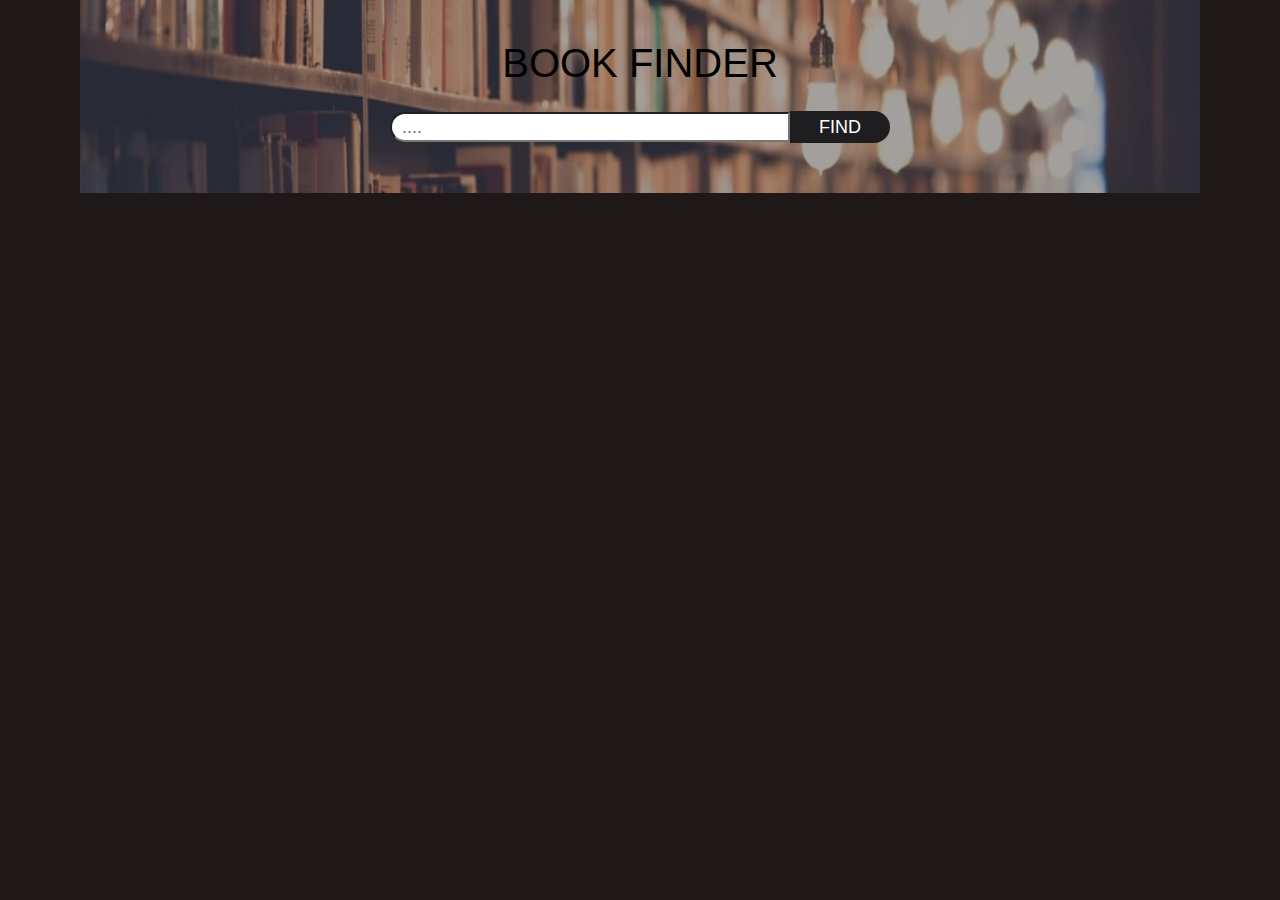
<file: Book Finder/Source Code/index.html>
<!DOCTYPE html>
<html>

<meta charset="UTF-8">

<head>


    <title></title>

    <!-- load stylesheets -->
    <link rel="stylesheet" href="https://fonts.googleapis.com/css?family=Open+Sans:300,400">  <!-- Google web font "Open Sans" -->
    <link rel="stylesheet" href="css/font-awesome.min.css"> <!-- Font Awesome -->
    <link rel="stylesheet" href="css/bootstrap.min.css"> <!-- Bootstrap style -->
    <link rel="stylesheet" href="css/tooplate-style.css"> <!-- Templatemo style -->
	<link rel="stylesheet" href="css/headerStyle.css"> <!-- header style -->

</head>

    <body>
	

    <div id='searchbox'>
		<h1> BOOK FINDER </h1>
		<div class="wrapper">
		<form method="get">
			<input id="search" placeholder= "...." >
			<button id= "button" type="button" onclick="bookSearch()">FIND</button>
			</form>
		</div>
	
	</div>
    
             
<script src="https://ajax.googleapis.com/ajax/libs/jquery/2.2.2/jquery.min.js"></script>
<script>

function bookSearch(){

		var search = document.getElementById('search').value;
		document.getElementById('row').innerHTML = "";
		console.log(search);
	
		$.ajax({
			type:'GET',
		url: "https://www.googleapis.com/books/v1/volumes?q="+search,
			dataType: "json",
			success: function(data){
			
			
				for(i=0; i<data.items.length; i++) {
				
				if(data.items[i].volumeInfo.hasOwnProperty('authors')){ // to check if there authers
		
								row.innerHTML += "<figure class='col-lg-3 col-md-4 col-sm-6 col-12 tm-gallery-item'> <br>"
								+"<img src="+data.items[i].volumeInfo.imageLinks.thumbnail+">"
								+" <p class='tm-figcaption' style='color:brown;'>" + data.items[i].volumeInfo.title+
								"</p><p class='tm-figcaption'> by: "+data.items[i].volumeInfo.authors[0]+"</p> </figure>";
																		}
		

				else{
								row.innerHTML += "<figure class='col-lg-3 col-md-4 col-sm-6 col-12 tm-gallery-item'> <br>"
								+"<img src="+data.items[i].volumeInfo.imageLinks.thumbnail+">"
								+" <p class='tm-figcaption' style='color:brown;'>" + data.items[i].volumeInfo.title+"</p> </figure>";

					}



	
			} 
		   
													}
			
			
		});
}



</script>
                     
                
 <div class="row container" id="row">
                            
                           
</div>   
  
  
  
<style>

.col-lg-3 {
  float: left;
  width:128px;
  height:350px;
  border:1px solid #ccc;
}
img{
display: block;
margin-left: auto;
margin-right: auto;
width:150px;
height:180px;
}

.tm-figcaption{
  padding: 15px;
  text-align: center;
  text-overflow: ellipsis; 
  white-space: nowrap; 
  overflow: hidden;

}


</style>
</body>
</html>
</file>
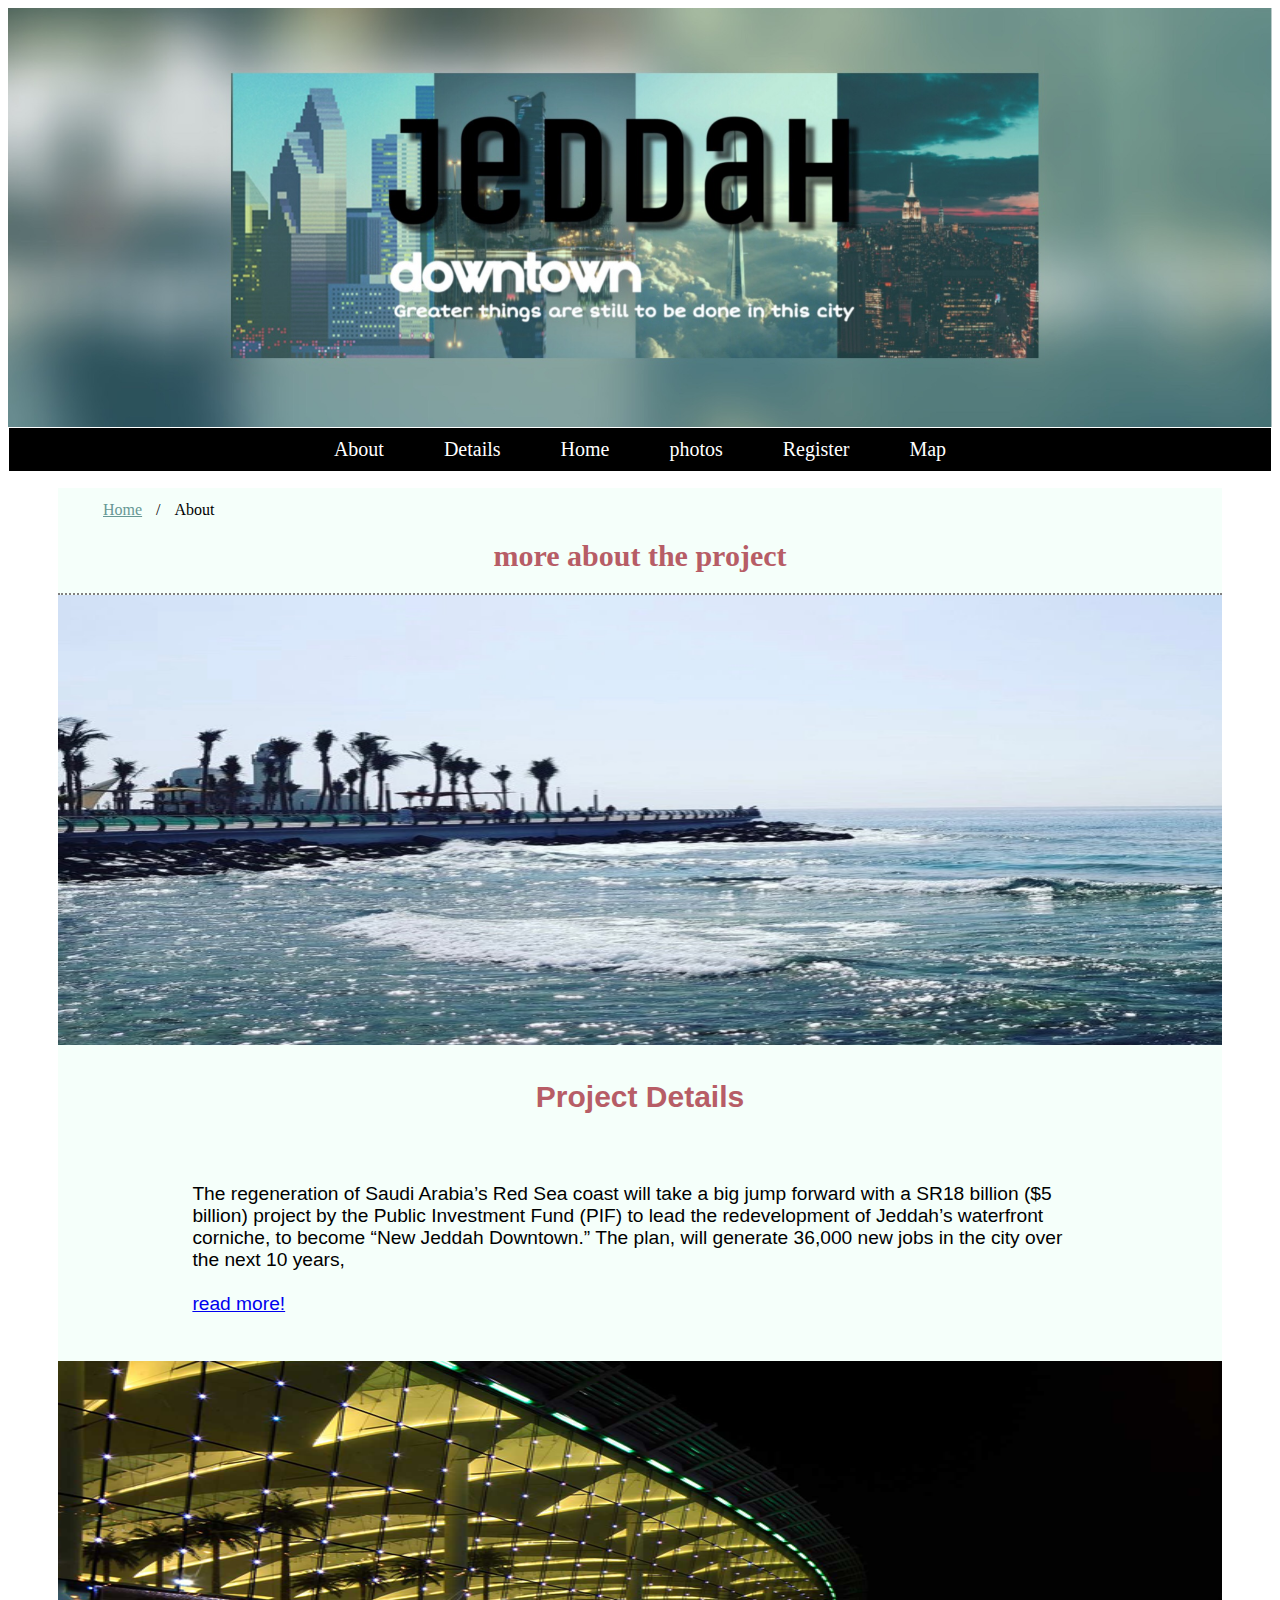
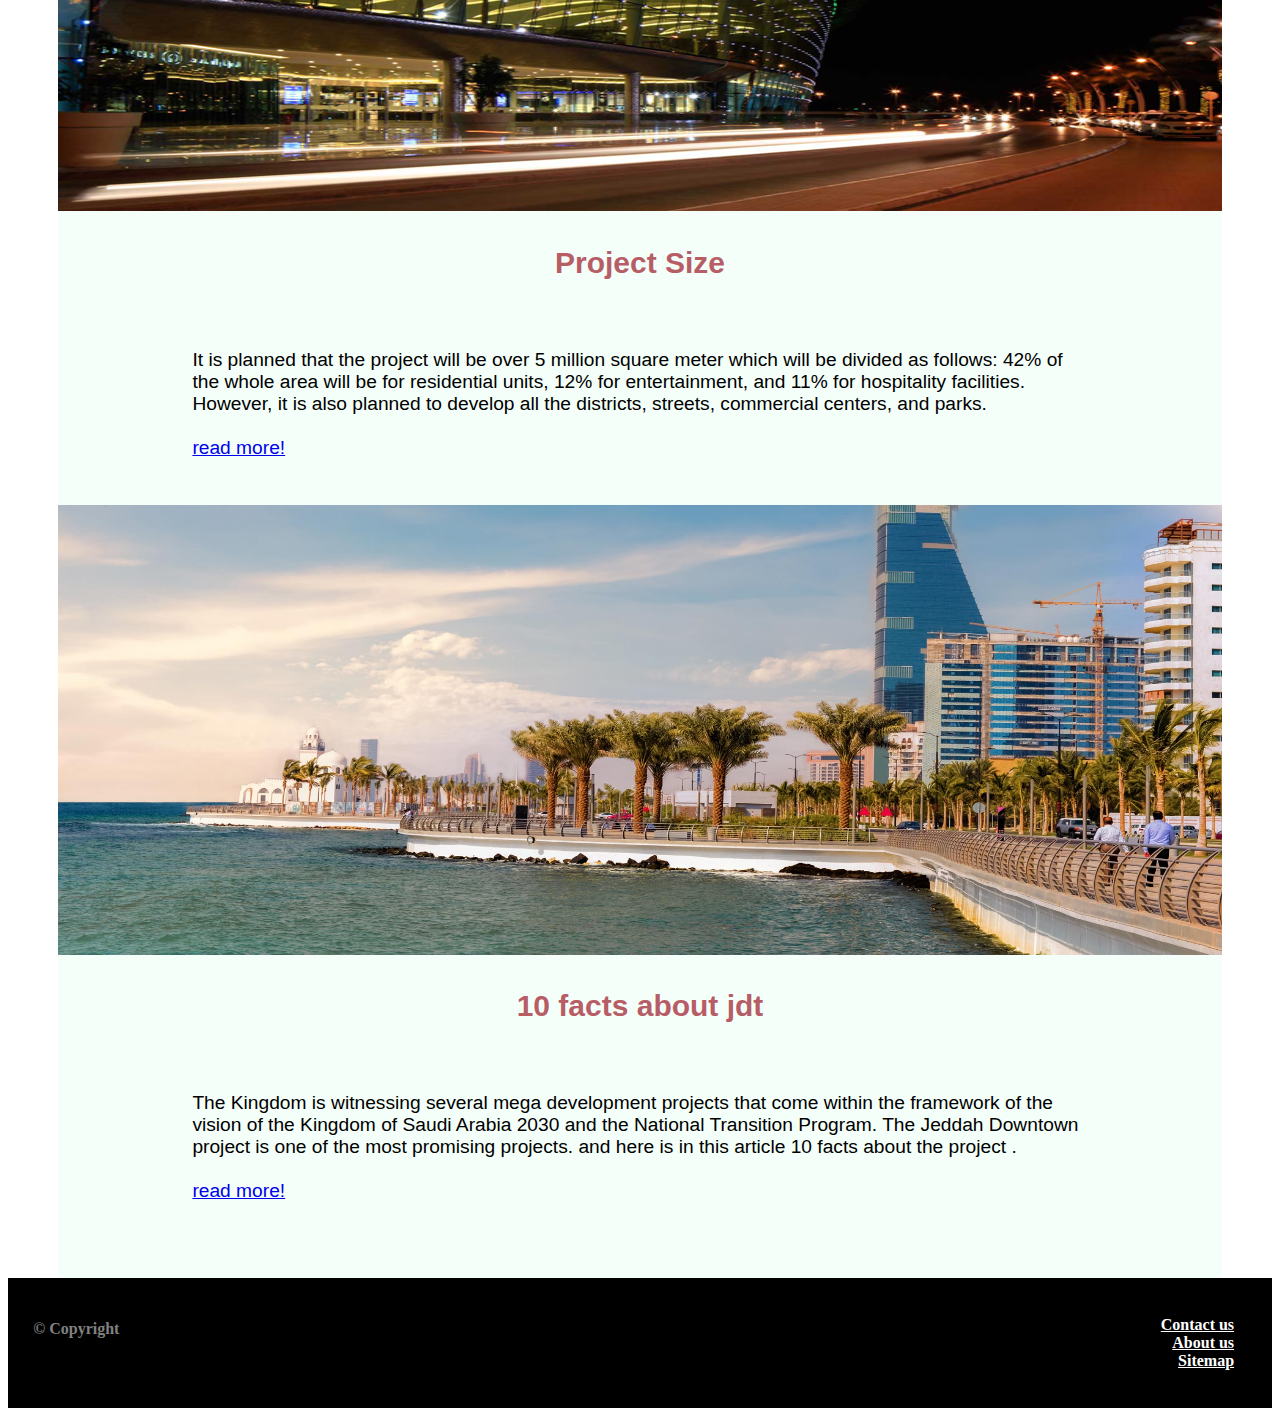
<file: Jeddah Downtown/Source Code/about.html>
<html>
<head> 
<title> About </title>
<link rel= "stylesheet" href = "style.css">
<link rel= "icon" href = "jd4.jpg">

</head>

<body>
<header>
<img src="file.jpeg" alt="logo" width="100%" id="logo">


<nav id=nav >
	<ul class=navlist>
		<li><a href="about.html"> About	</a>	</li>
		<li><a href="details.html"> Details	</a>	</li>
		<li><a href="home.html"> Home	</a>	</li>
		<li><a href="photo-page.html"> photos	</a>	</li>
		<li><a href="registration.html"> Register	</a>	</li>
		<li><a href="map.html"> Map	</a>	</li>
	</ul> 
</nav>
</header>

<main>
<div class="breadcrumbs">
	<ol id="bc">
		<li><a href="home.html">Home</a></li>
		<li>/</li>
		<li>About</li>
	</ol>
	
	<H1 id = "title1">more about the project </H1>
</div>

<img id ="ii1" src="file13.jpeg" width="100%" alt= "picture of jeddah " >

<div id = "div1">
<h2>Project Details </h2>
<br><br>
 The regeneration of Saudi Arabia’s Red Sea coast will take a big jump forward with a SR18 billion ($5 billion) project by the Public Investment Fund (PIF) to lead the redevelopment of Jeddah’s waterfront corniche, to become “New Jeddah Downtown.”
The plan, will generate 36,000 new jobs in the city over the next 10 years,
 <br><br>

<a href= "article1.html"  target="_blank";>read more!</a>	

</div>
<br><br>
<img id ="ii1"src="file14.png" width="100%" alt= "picture of jeddah" >

<div id = "div1">

<h2>Project Size</h2>
<br><br>
It is planned that the project will be over 5 million square meter which will be divided as follows: 42% of the whole area will be for residential units, 12% for entertainment, and 11% for hospitality facilities. However, it is also planned to develop all the districts, streets, commercial centers, and parks.
<br><br>

<a href= "article2.html" target="_blank";>read more!</a>	

</div>
<br><br>
<img id ="ii1" src="file-33.jpeg" width="100%" alt= "picture of jeddah "  >

<div id = "div1">

<h2> 10 facts about jdt</h2>
<br><br>
The Kingdom is witnessing several mega development projects that come within the framework of the vision of the Kingdom of Saudi Arabia 2030 and the National Transition Program. The Jeddah Downtown project is one of the most promising projects.
and here is in this article 10 facts about the project .
<br><br>

<a href= "article3.html" target="_blank";>read more!</a>
<br><br>
<br><br>
	

</div>

</main>


<footer>

<div id="copyright">
<p>&#169; Copyright </p>
</div>

<div id="info">
<a href="contactus.html" >Contact us</a>
<br>
<a href="aboutus-page.html" >About us</a> 
<br>
<a href="sitemap.html" >Sitemap</a> 
</div>


</footer>
</body>
</html>
</file>
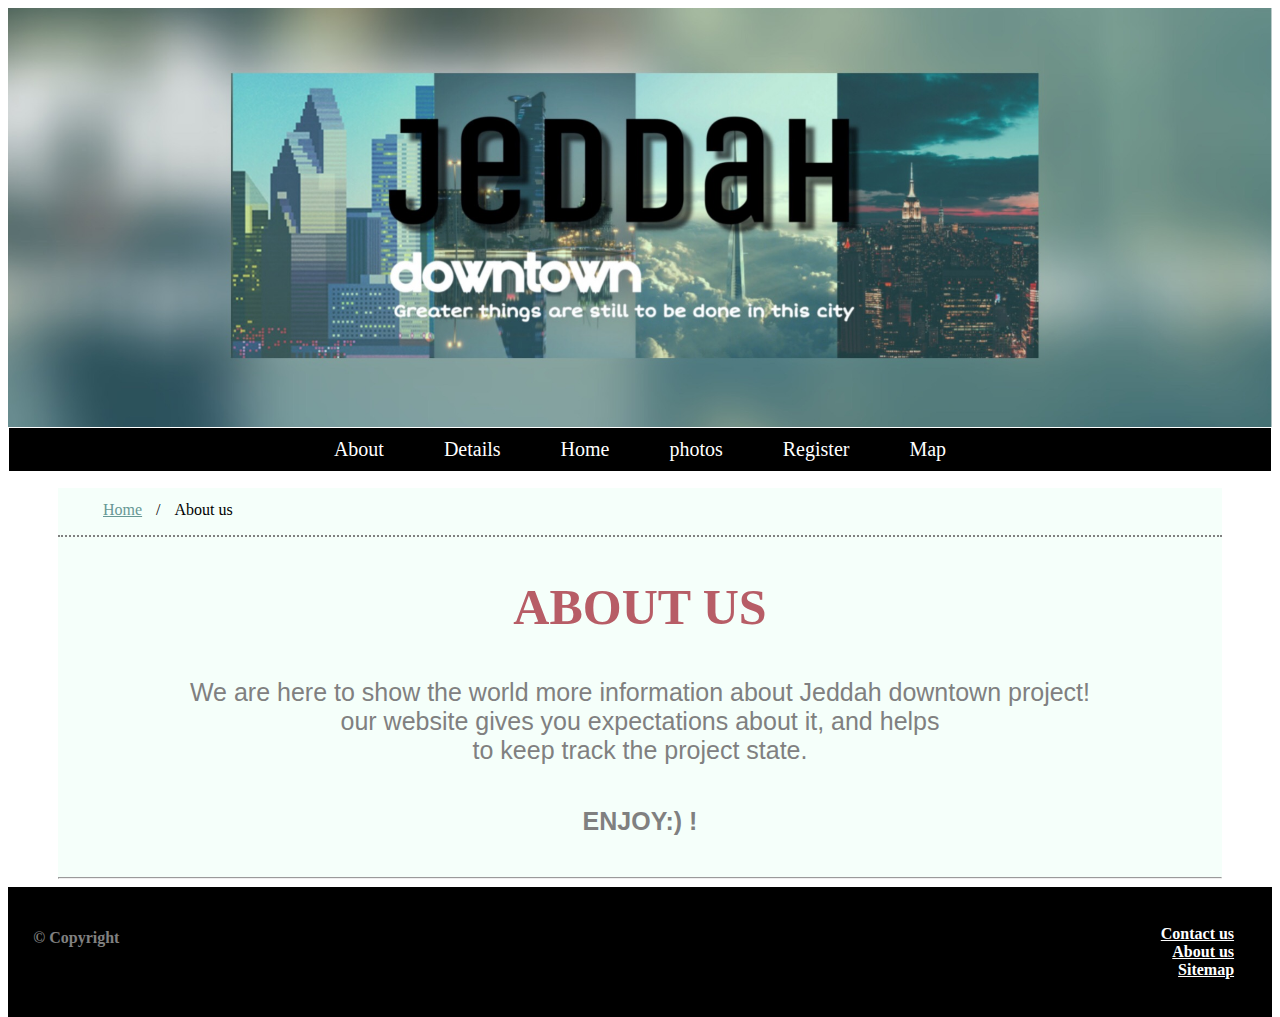
<file: Jeddah Downtown/Source Code/aboutus-page.html>
<html>
<head> 
<title> About us </title>
<link rel="stylesheet" href="style.css">
<link rel= "icon" href = "jd4.jpg">

</head>

<body>
<header>
<img src="file.jpeg" alt="logo" width="100%" id="logo">
<nav id=nav >
	<ul class=navlist>
		<li><a href="about.html"> About	</a>	</li>
		<li><a href="details.html"> Details	</a>	</li>
		<li><a href="home.html"> Home	</a>	</li>
		<li><a href="photo-page.html"> photos	</a>	</li>
		<li><a href="registration.html"> Register	</a>	</li>
		<li><a href="map.html"> Map	</a>	</li>
	</ul> 
</nav>
</header>

<main>
<div class="breadcrumbs">
	<ol id="bc">
		<li><a href="home.html">Home</a></li>
		<li>/</li>
		<li>About us</a></li>
	</ol>
	
</div>


<div>

<h2 id="Atitle"> ABOUT US</h2>
<p class="para1"> We are here to show the world more information about Jeddah downtown project!<br>
our website gives you expectations about it, and helps <br> to keep track the project state.</p>
<h5 class="para2"> ENJOY:) !</h5>
<hr>
</div>



</main>

<footer>

<div id="copyright">
<p>&#169; Copyright </p>
</div>

<div id="info">
<a href="contactus.html" >Contact us</a>
<br>
<a href="aboutus-page.html" >About us</a> 
<br>
<a href="sitemap.html" >Sitemap</a> 
</div>


</footer>

</body>

</html>
</file>
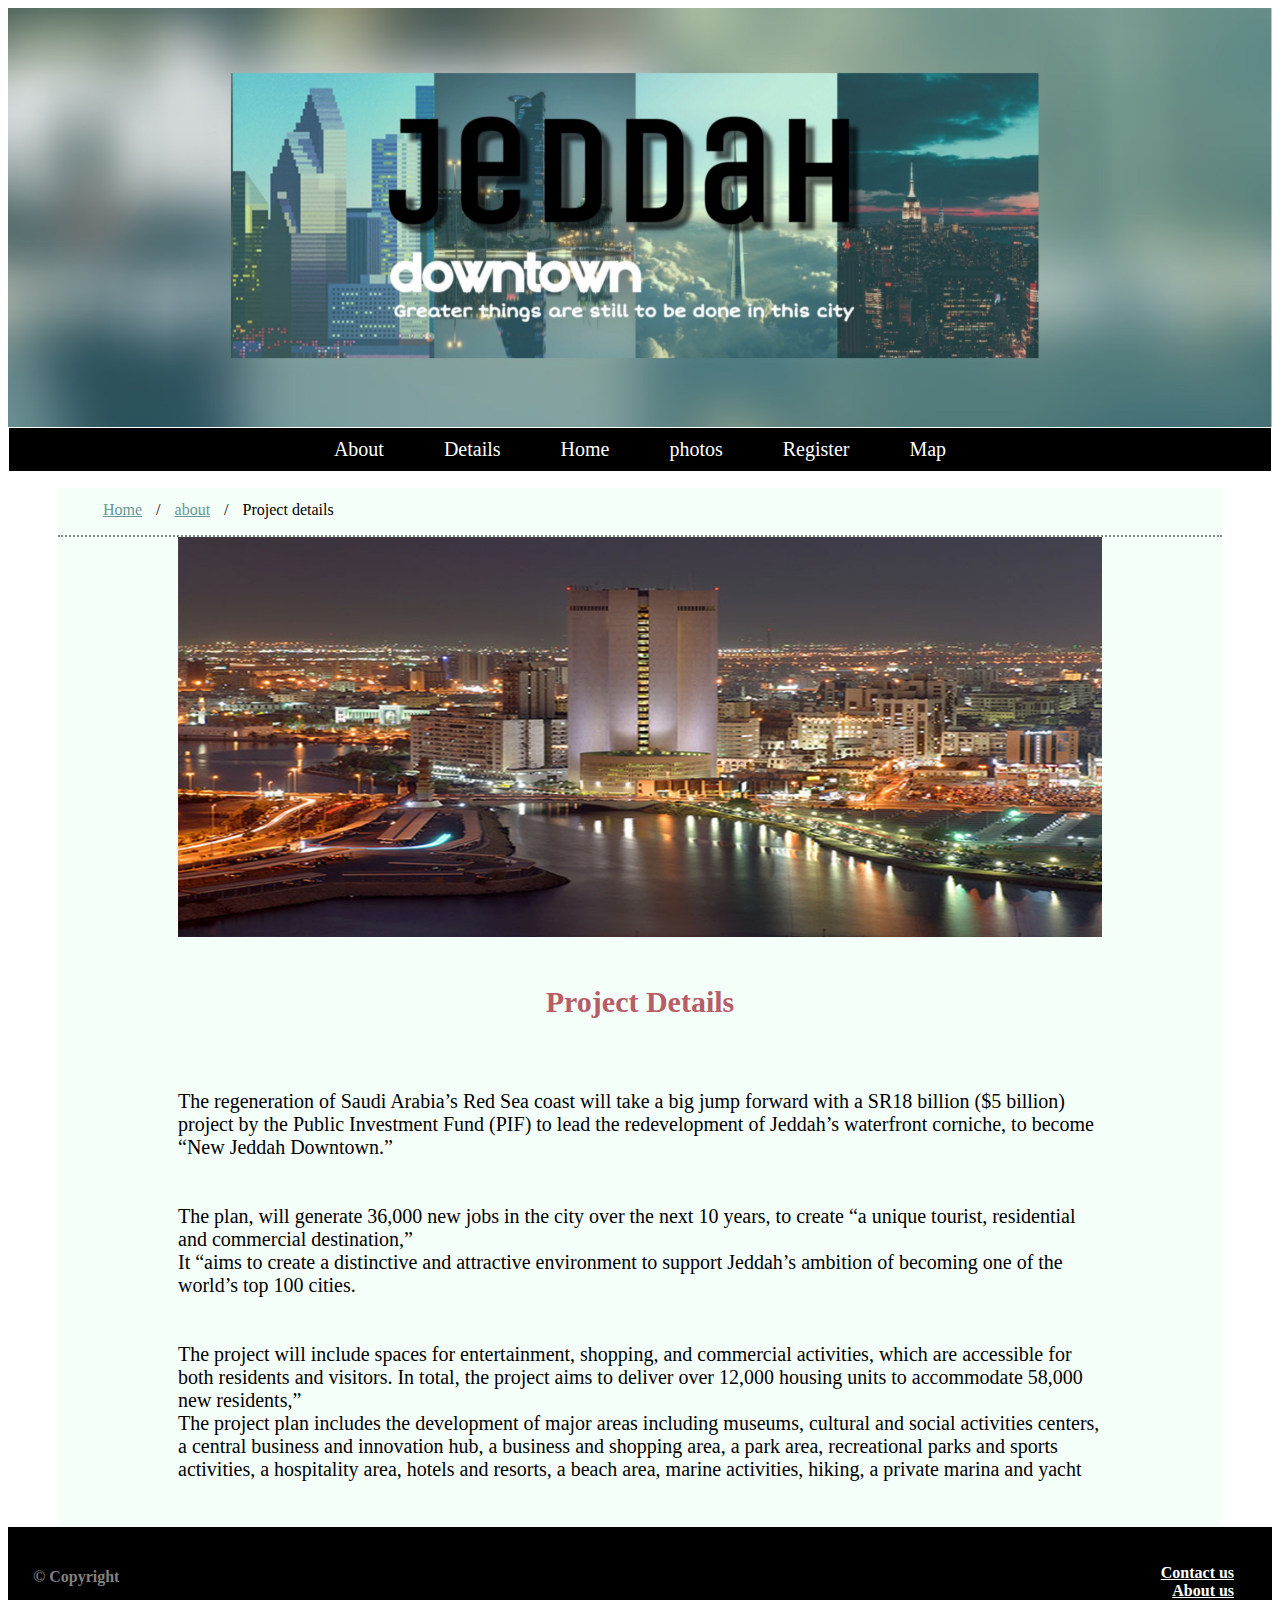
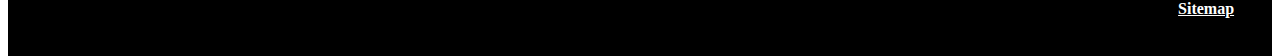
<file: Jeddah Downtown/Source Code/article1.html>
<html>
<head> 
<title> Project Details </title>
<link rel= "stylesheet" href = "style.css">
<link rel= "icon" href = "jd4.jpg">
</head>

<body>
<header>
<img src="file.jpeg" alt="logo" width="100%" id="logo">


<nav id=nav >
	<ul class=navlist>
		<li><a href="about.html"> About	</a>	</li>
		<li><a href="details.html"> Details	</a>	</li>
		<li><a href="home.html"> Home	</a>	</li>
		<li><a href="photo-page.html"> photos	</a>	</li>
		<li><a href="registration.html"> Register	</a>	</li>
		<li><a href="map.html"> Map	</a>	</li>
	</ul> 
</nav>
</header>

<main>
<div class="breadcrumbs">
	<ol id="bc">
		<li><a href="home.html">Home</a></li>
		<li>/</li>
		<li><a href="about.html">about</a></li>
		<li>/</li>
		<li>Project details</li>
	</ol>
	
</div>

<div id= "a1">


<img id = "ii2" src="file5.jpeg" alt= "photo of jeddah" >

<br><br><h2>Project Details </h2><br><br>

The regeneration of Saudi Arabia’s Red Sea coast will take a big jump forward with a SR18 billion ($5 billion) project by the Public Investment Fund (PIF) to lead the redevelopment of Jeddah’s waterfront corniche, to become “New Jeddah Downtown.”
<br><br><br>
The plan, will generate 36,000 new jobs in the city over the next 10 years,
to create “a unique tourist, residential and commercial destination,”
<br>
It “aims to create a distinctive and attractive environment to support Jeddah’s ambition of becoming one of the world’s top 100 cities. 
<br><br><br>
The project will include spaces for entertainment, shopping, and commercial activities, which are accessible for both residents and visitors. In total, the project aims to deliver over 12,000 housing units to accommodate 58,000 new residents,” 
<br>
The project plan includes the development of major areas including museums, cultural and social activities centers, a central business and innovation hub, a business and shopping area, a park area, recreational parks and sports activities, a hospitality area, hotels and resorts, a beach area, marine activities, hiking, a private marina and yacht
<br><br><br>
</div>

</main>


<footer>

<div id="copyright">
<p>&#169; Copyright </p>
</div>

<div id="info">
<a href="contactus.html" >Contact us</a>
<br>
<a href="aboutus-page.html" >About us</a> 
<br>
<a href="sitemap.html" >Sitemap</a> 
</div>


</footer>
</body>
</html>
</file>
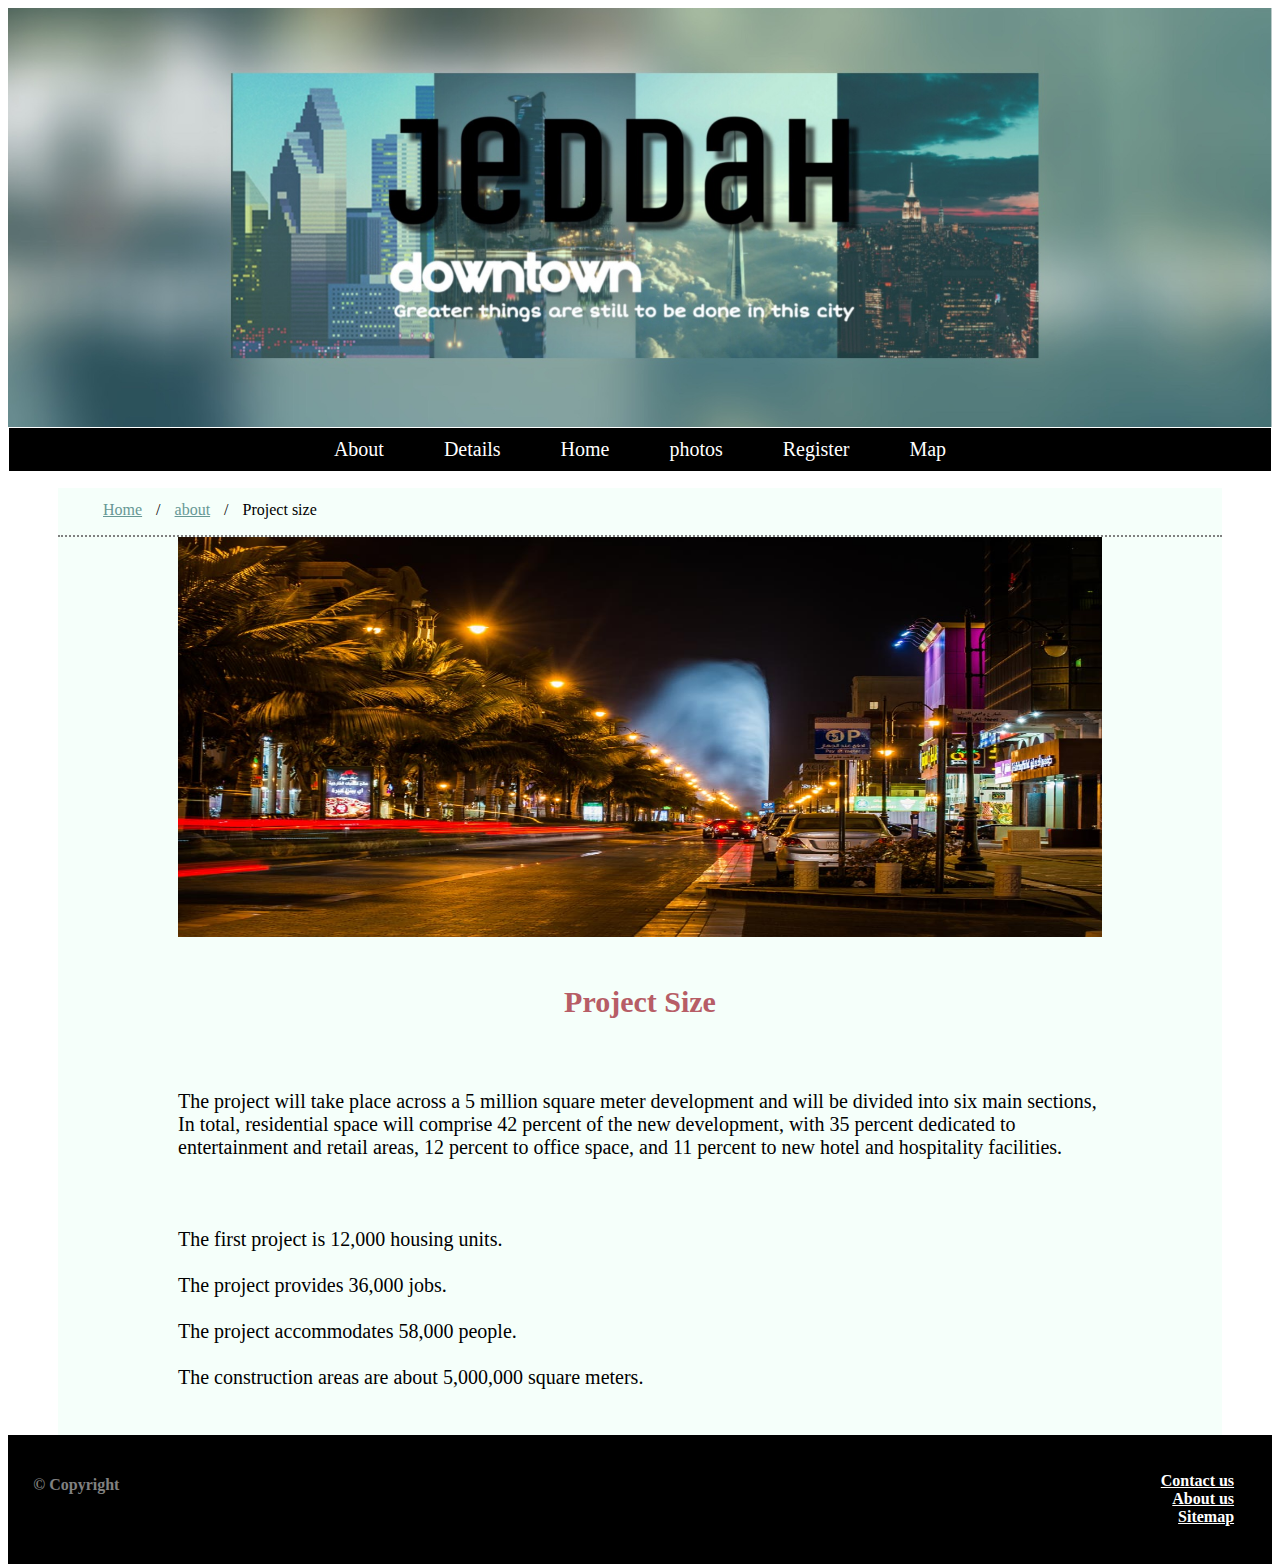
<file: Jeddah Downtown/Source Code/article2.html>
<html>
<head> 
<title> Project Size</title>
<link rel= "stylesheet" href = "style.css">
<link rel= "icon" href = "jd4.jpg">

</head>

<body>
<header>
<img src="file.jpeg" alt="logo" width="100%">

<nav id=nav >
	<ul class=navlist>
		<li><a href="about.html"> About	</a>	</li>
		<li><a href="details.html"> Details	</a>	</li>
		<li><a href="home.html"> Home	</a>	</li>
		<li><a href="photo-page.html"> photos	</a>	</li>
		<li><a href="registration.html"> Register	</a>	</li>
		<li><a href="map.html"> Map	</a>	</li>
	</ul> 
</nav>
</header>

<main>
<div class="breadcrumbs">
	<ol id="bc">
		<li><a href="home.html">Home</a></li>
		<li>/</li>
				<li><a href="about.html">about</a></li>
		<li>/</li>

		<li>Project size</li>
	</ol>
	
</div>

<div id="a2">

<img id = "ii2" src="jdt2.jpg" alt= "jeddah downtown" >

<br><br><h2>Project Size</h2><br><br>

The project will take place across a 5 million square meter development and will be divided into six main sections, 
In total, residential space will comprise 42 percent of the new development, with 35 percent dedicated to entertainment and retail areas, 12 percent to office space, and 11 percent to new hotel and hospitality facilities.
<br><br><br><br>
The first project is 12,000 housing units.
<br><br>
The project provides 36,000 jobs.
<br><br>
The project accommodates 58,000 people.
<br><br>
The construction areas are about 5,000,000 square meters.
<br><br><br>
</div>


</main>


<footer>

<div id="copyright">
<p>&#169; Copyright </p>
</div>

<div id="info">
<a href="contactus.html" >Contact us</a>
<br>
<a href="aboutus-page.html" >About us</a> 
<br>
<a href="sitemap.html" >Sitemap</a> 
</div>

</footer>
</body>
</html>
</file>
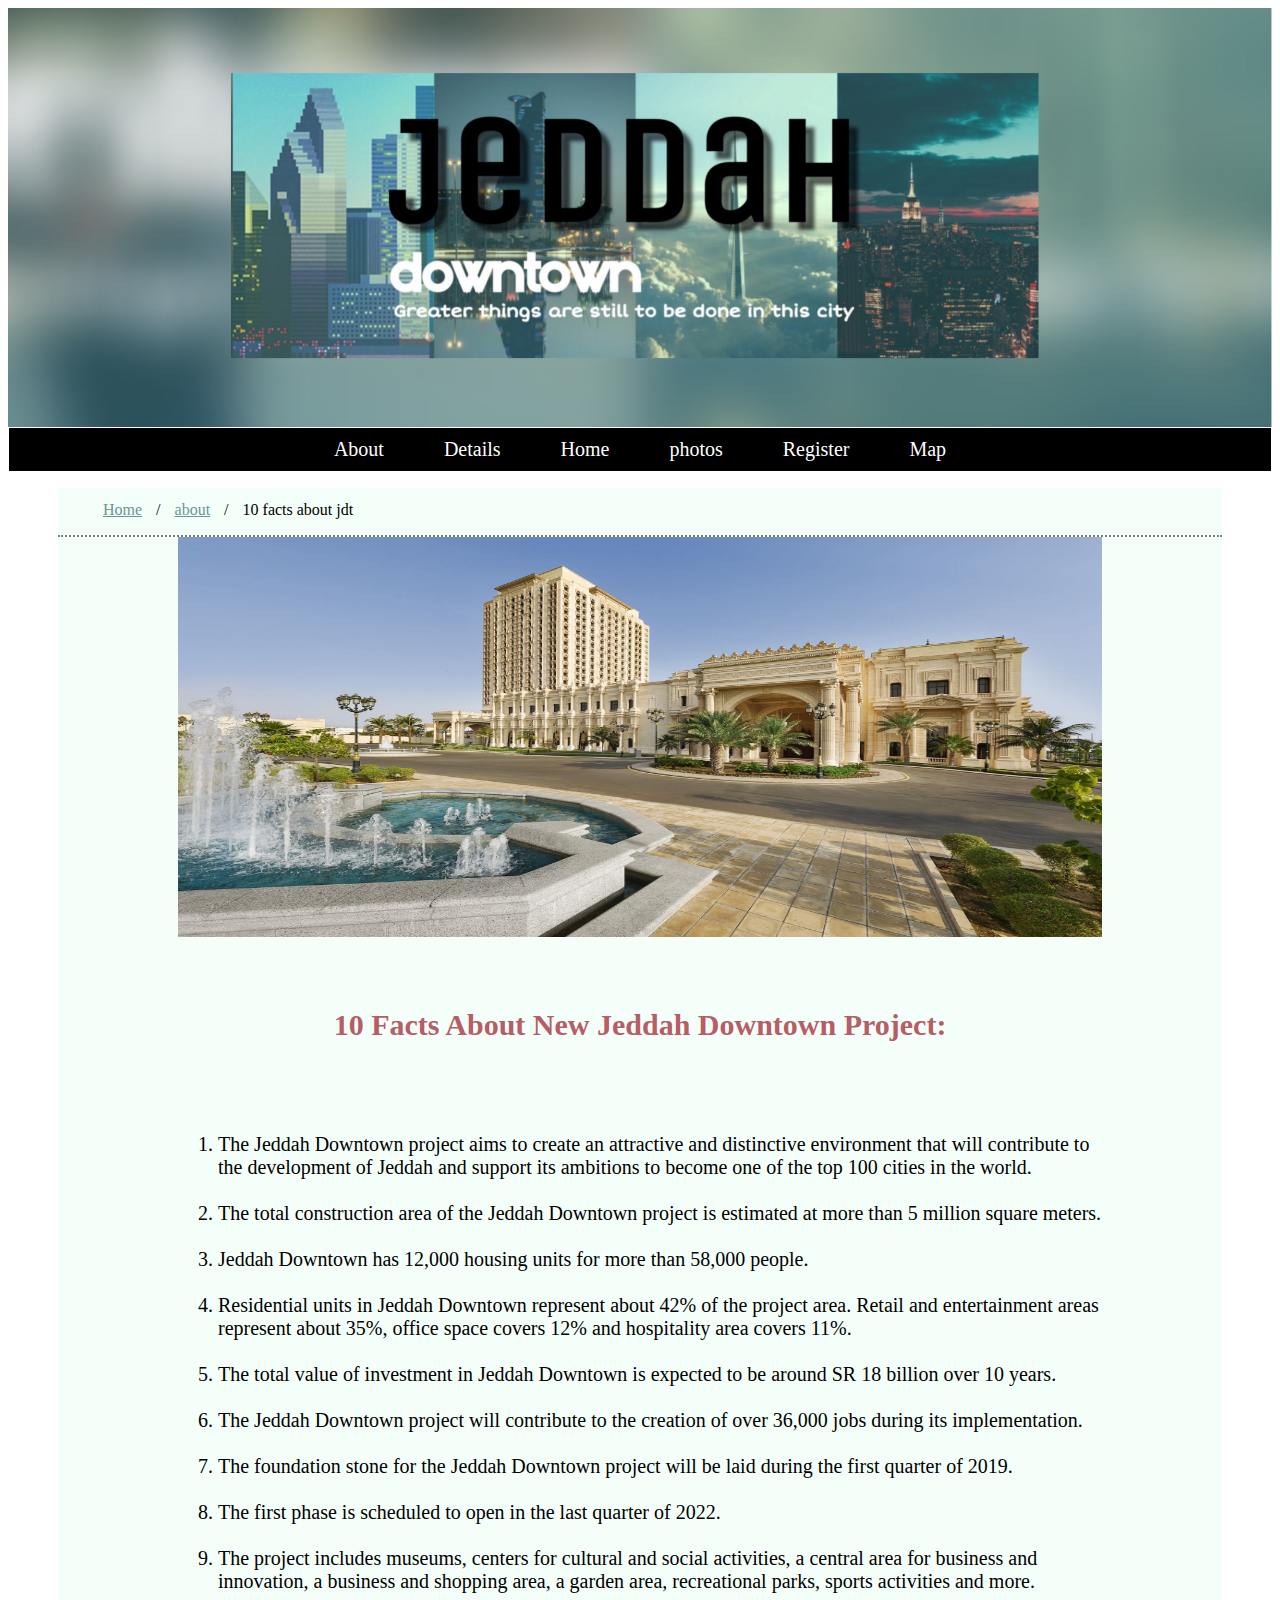
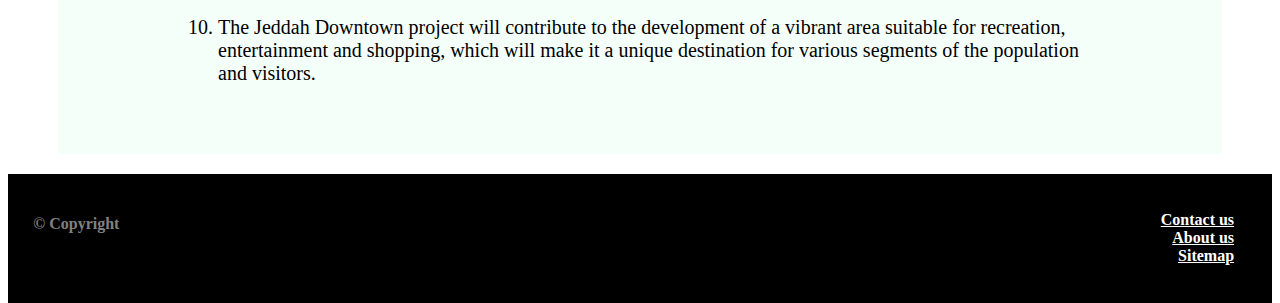
<file: Jeddah Downtown/Source Code/article3.html>
<html>
<head> 
<title> 10 facts about jdt </title>
<link rel= "stylesheet" href = "style.css">
<link rel= "icon" href = "jd4.jpg">
</head>

<body>
<header>
<img src="file.jpeg" alt="logo" width="100%" id="logo">


<nav id=nav >
	<ul class=navlist>
		<li><a href="about.html"> About	</a>	</li>
		<li><a href="details.html"> Details	</a>	</li>
		<li><a href="home.html"> Home	</a>	</li>
		<li><a href="photo-page.html"> photos	</a>	</li>
		<li><a href="registration.html"> Register	</a>	</li>
		<li><a href="map.html"> Map	</a>	</li>
	</ul> 
</nav>
</header>

<main>
<div class="breadcrumbs">
	<ol id="bc">
		<li><a href="home.html">Home</a></li>
		<li>/</li>
				<li><a href="about.html">about</a></li>
		<li>/</li>

		<li>10 facts about jdt</li>
	</ol>
	
</div>


<div id = "a3">
<img id = "ii2" src="file4.jpeg" alt= "picture of jeddah " >
<br><br><br>
<h2 >10 Facts About New Jeddah Downtown Project:</h2>
<br>
<br>

<ol>
<li>The Jeddah Downtown project aims to create an attractive and distinctive environment that will contribute to the development of Jeddah and support its ambitions to become one of the top 100 cities in the world. </li>
<br>
<li>The total construction area of ​​the Jeddah Downtown project is estimated at more than 5 million square meters.</li>
<br>
<li>Jeddah Downtown has 12,000 housing units for more than 58,000 people.</li>
<br>
<li>Residential units in Jeddah Downtown represent about 42% of the project area. Retail and entertainment areas represent about 35%, office space covers 12% and hospitality area covers 11%.</li>
<br>
<li>The total value of investment in Jeddah Downtown is expected to be around SR 18 billion over 10 years.</li>
<br>
<li>The Jeddah Downtown project will contribute to the creation of over 36,000 jobs during its implementation.</li>
<br>
<li>The foundation stone for the Jeddah Downtown project will be laid during the first quarter of 2019.</li>
<br>
<li>The first phase is scheduled to open in the last quarter of 2022.</li>
<br>
<li> The project includes museums, centers for cultural and social activities, a central area for business and innovation, a business and shopping area, a garden area, recreational parks, sports activities and more.</li>
 <br>

 <li>The Jeddah Downtown project will contribute to the development of a vibrant area suitable for recreation, entertainment and shopping, which will make it a unique destination for various segments of the population and visitors.</li>
<br><br><br>
</ol>
 

</div>

</main>


<footer>

<div id="copyright">
<p>&#169; Copyright </p>
</div>

<div id="info">
<a href="contactus.html" >Contact us</a>
<br>
<a href="aboutus-page.html" >About us</a> 
<br>
<a href="sitemap.html" >Sitemap</a> 
</div>


</footer>
</body>
</html>
</file>
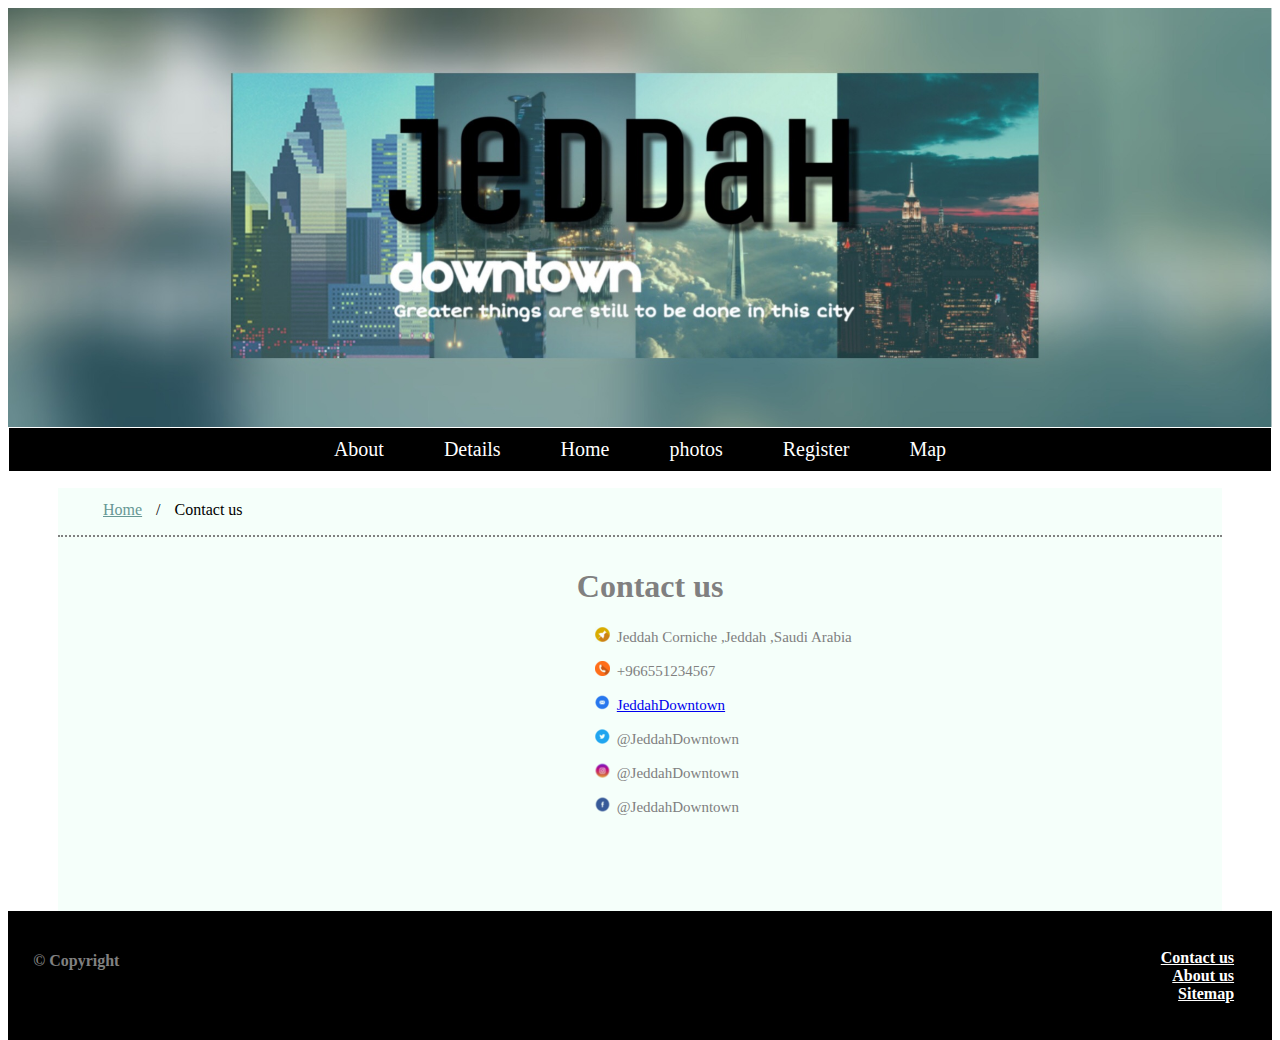
<file: Jeddah Downtown/Source Code/contactus.html>
<html>
<head> 
<title> Contact us </title>
<link rel="stylesheet" href="style.css">
<link rel= "icon" href = "jd4.jpg">


</head>

<body>
<header>
<img src="file.jpeg" alt="logo" width="100%" id="logo">


<nav id=nav >
	<ul class=navlist>
		<li><a href="about.html"> About	</a>	</li>
		<li><a href="details.html"> Details	</a>	</li>
		<li><a href="home.html"> Home	</a>	</li>
		<li><a href="photo-page.html"> photos	</a>	</li>
		<li><a href="registration.html"> Register	</a>	</li>
		<li><a href="map.html"> Map	</a>	</li>
	</ul> 
</nav>
</header>

<main>
<div class="breadcrumbs">
	<ol id="bc">
		<li><a href="home.html">Home</a></li>
		<li>/</li>
		<li>Contact us</li>
	</ol></div> 
	<!--- path -->
	
	<div id="contactus">

    <h1 id="contactusheader">  Contact us   </h1>

  <ul >
     <li id="location" > <p> Jeddah Corniche ,Jeddah ,Saudi Arabia </p> </li>
	<li id="call"><p>+966551234567</p></li>
	<li id="email"><a href="mailto:JeddahDowntown@project.com">JeddahDowntown</a></li>
	<li id="twitter"><p>@JeddahDowntown</p></li>
	<li id="instgrame"><p>@JeddahDowntown</p></li>
	<li id="facebook"><p>@JeddahDowntown</p></li>
  <br>
  <br>
  </ul> 

</div>


	<br> 
		
</main>


<footer>

<div id="copyright">
<p>&#169; Copyright </p>
</div>

<div id="info">
<a href="contactus.html" >Contact us</a>
<br>
<a href="aboutus-page.html" >About us</a> 
<br>
<a href="sitemap.html" >Sitemap</a> 
</div>


</footer>
</body>
</html>
</file>
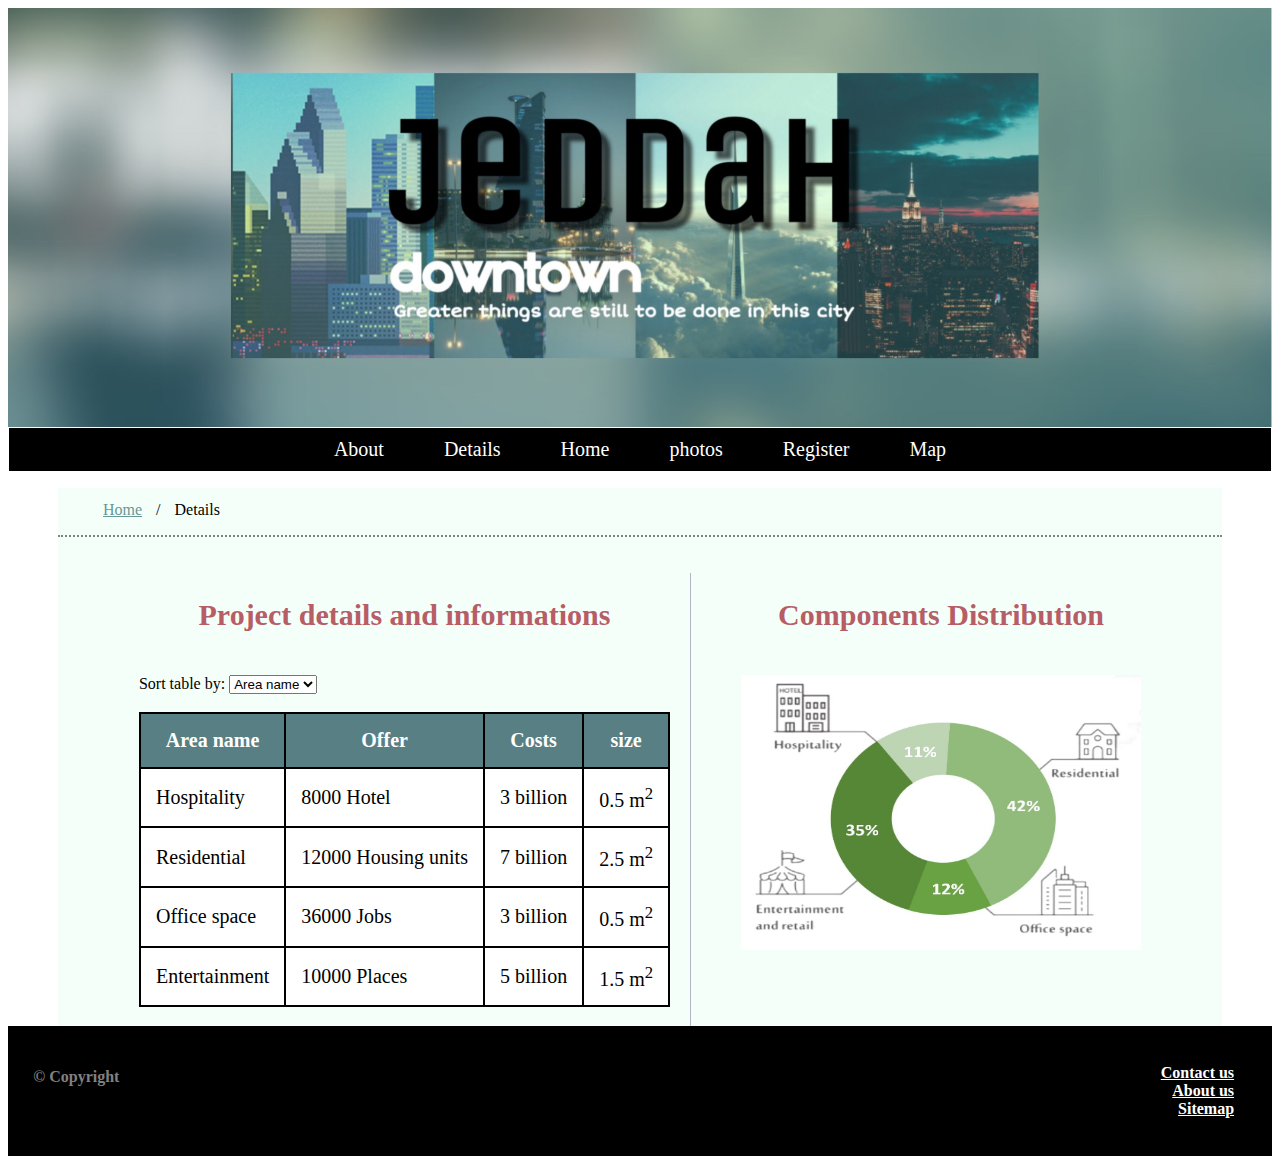
<file: Jeddah Downtown/Source Code/Details.html>
<html>
<head> 
<title> Details </title>
<!--<link rel="stylesheet" href="https://stackpath.bootstrapcdn.com/bootstrap/4.3.1/css/bootstrap.min.css" integrity="sha384-ggOyR0iXCbMQv3Xipma34MD+dH/1fQ784/j6cY/iJTQUOhcWr7x9JvoRxT2MZw1T" crossorigin="anonymous">-->
<link rel="stylesheet" href="style.css">
<link rel= "icon" href = "jd4.jpg">
<script src="script.js"> </script>
  
</head>

<body class="home" id="home">
<header>
<img src="file.jpeg" alt="logo" width="100%" id="logo">

<nav id=nav >
	<ul class=navlist>
		<li><a href="about.html"> About	</a>	</li>
		<li><a href="details.html"> Details	</a>	</li>
		<li><a href="home.html"> Home	</a>	</li>
		<li><a href="photo-page.html"> photos	</a>	</li>
		<li><a href="registration.html"> Register	</a>	</li>
		<li><a href="map.html"> Map	</a>	</li>
	</ul>  
</nav>
</header>

<main>
<div class="breadcrumbs">
	<ol id="bc">
		<li><a href="home.html">Home</a></li>
		<li>/</li>
		<li>Details</li>
	</ol>
	
</div>
  <br>
  <br>

<div id="pagecontent">	
<div class="tableSection">
<h2 >Project details and informations </h2>
<br>
<!--new--><label class="sorting">Sort table by:</label>
<select class="sorting" name="sort by" onchange="sortTable(this.value)">
<option value="0" >Area name</option>
<option value="2" >cost</option>
<option value="3" >Area size</option>
</select>
<br>
<br>
<!--new-->

<table id="myTable">
  <tr> 
  <th class="thead" >Area name</th>
	<th class="thead">Offer</th>
    <th class="thead">Costs</th>
    <th class="thead">size</th>
  </tr>
  
  <tr> 
  <td  >Hospitality</td>
	<td>8000 Hotel </td>
    <td>3 billion </td>
    <td>0.5 m<sup>2</sup> </td>
  </tr>
  
<tr> 
  <td  >Residential</td>
	<td>12000 Housing units </td>
    <td>7 billion </td>
    <td>2.5 m<sup>2</sup> </td>
  </tr>
  
  <tr> 
  <td >Office space</td>
	<td>36000 Jobs </td>
    <td>3 billion </td>
    <td>0.5 m<sup>2</sup> </td>
  </tr>
  
  <tr> 
  <td  >Entertainment</td>
	<td>10000 Places </td>
    <td>5 billion </td>
    <td>1.5 m<sup>2</sup> </td>
  </tr>
</table>

</div>
  <div class="graphSection" >
  <h2 id="graphlabel" > Components Distribution</h2>
  <br>
<img id="graph" src="d1.jpeg" alt="graph"><!--  height="150" class="center"-->
  </div>

  </div>

</main>

<footer>

<div id="copyright">
<p>&#169; Copyright </p>
</div>

<div id="info">
<a href="contactus.html" >Contact us</a>
<br>
<a href="aboutus-page.html" >About us</a> 
<br>
<a href="sitemap.html" >Sitemap</a> 
</div>

</footer>
</body>
</html>
</file>
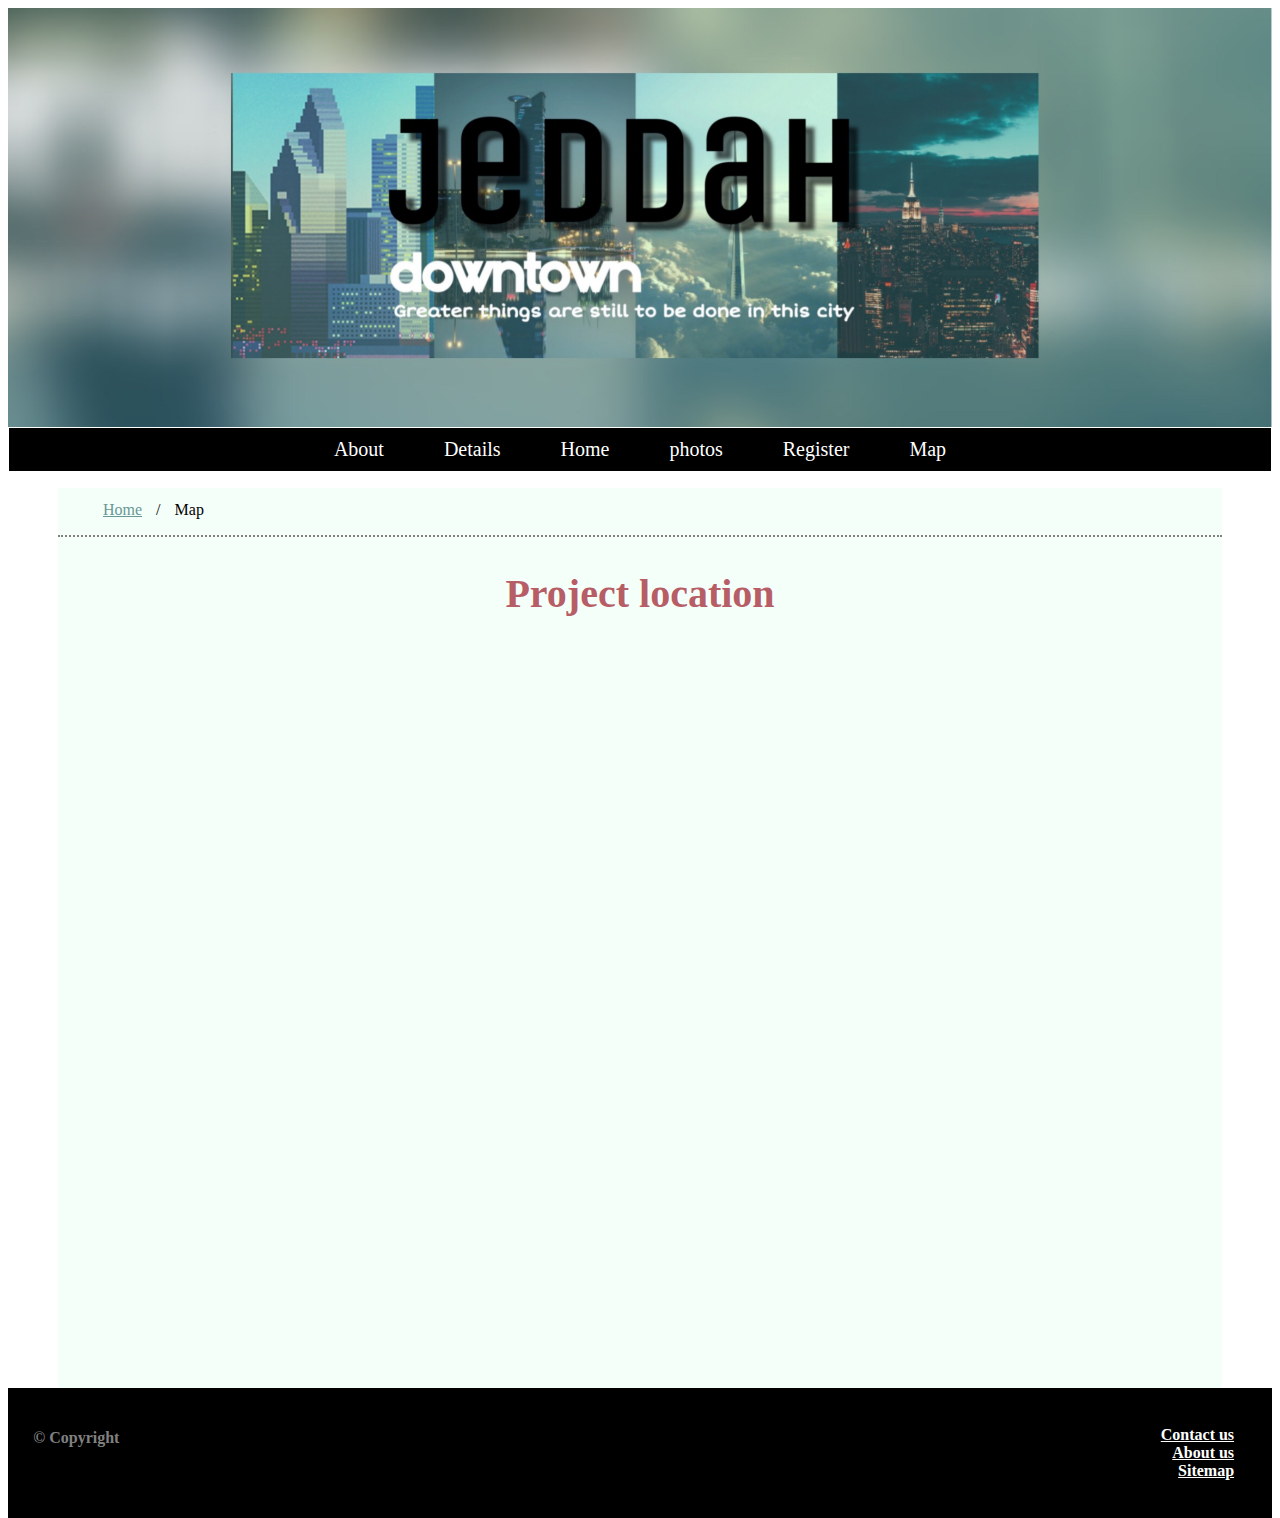
<file: Jeddah Downtown/Source Code/map.html>
<html>
<head> 
<title> Map </title>
<link rel="stylesheet" href="style.css">
<link rel= "icon" href = "jd4.jpg">

</head>

<body>
<header>
<img src="file.jpeg" alt="logo" width="100%" id="logo">
<nav id=nav >
	<ul class=navlist>
		<li><a href="about.html"> About	</a>	</li>
		<li><a href="details.html"> Details	</a>	</li>
		<li><a href="home.html"> Home	</a>	</li>
		<li><a href="photo-page.html"> photos	</a>	</li>
		<li><a href="registration.html"> Register	</a>	</li>
		<li><a href="map.html"> Map	</a>	</li>
	</ul> 
</nav>
</header>

<main>
<div class="breadcrumbs">
	<ol id="bc">
		<li><a href="home.html">Home</a></li>
		<li>/</li>
		<li>Map</li>
	</ol>
	
</div>


<div>

<h2 id="mtitle"> Project location </h2>


</div>



<iframe width='80%' height='80%' id='mapcanvas' src='https://maps.google.com/maps?q=21.530747,39.124178&amp;t=&amp;z=10&amp;ie=UTF8&amp;iwloc=&amp;output=embed' frameborder='0' scrolling='no' marginheight='0' marginwidth='0'><div class="zxos8_gm"><a href="https://www.mummy2monkeys.co.uk">https://www.mummy2monkeys.co.uk</a></div><div style='overflow:hidden;'><div id='gmap_canvas' style='height:100%;width:100%;'></div></div><div><small>Powered by <a href="https://www.embedgooglemap.co.uk">Embed Google Map</a></small></div></iframe>

<br>
<br>

</main>

<footer>

<div id="copyright">
<p>&#169; Copyright </p>
</div>

<div id="info">
<a href="contactus.html" >Contact us</a>
<br>
<a href="aboutus-page.html" >About us</a> 
<br>
<a href="sitemap.html" >Sitemap</a> 
</div>


</footer>

</body>

</html>
</file>
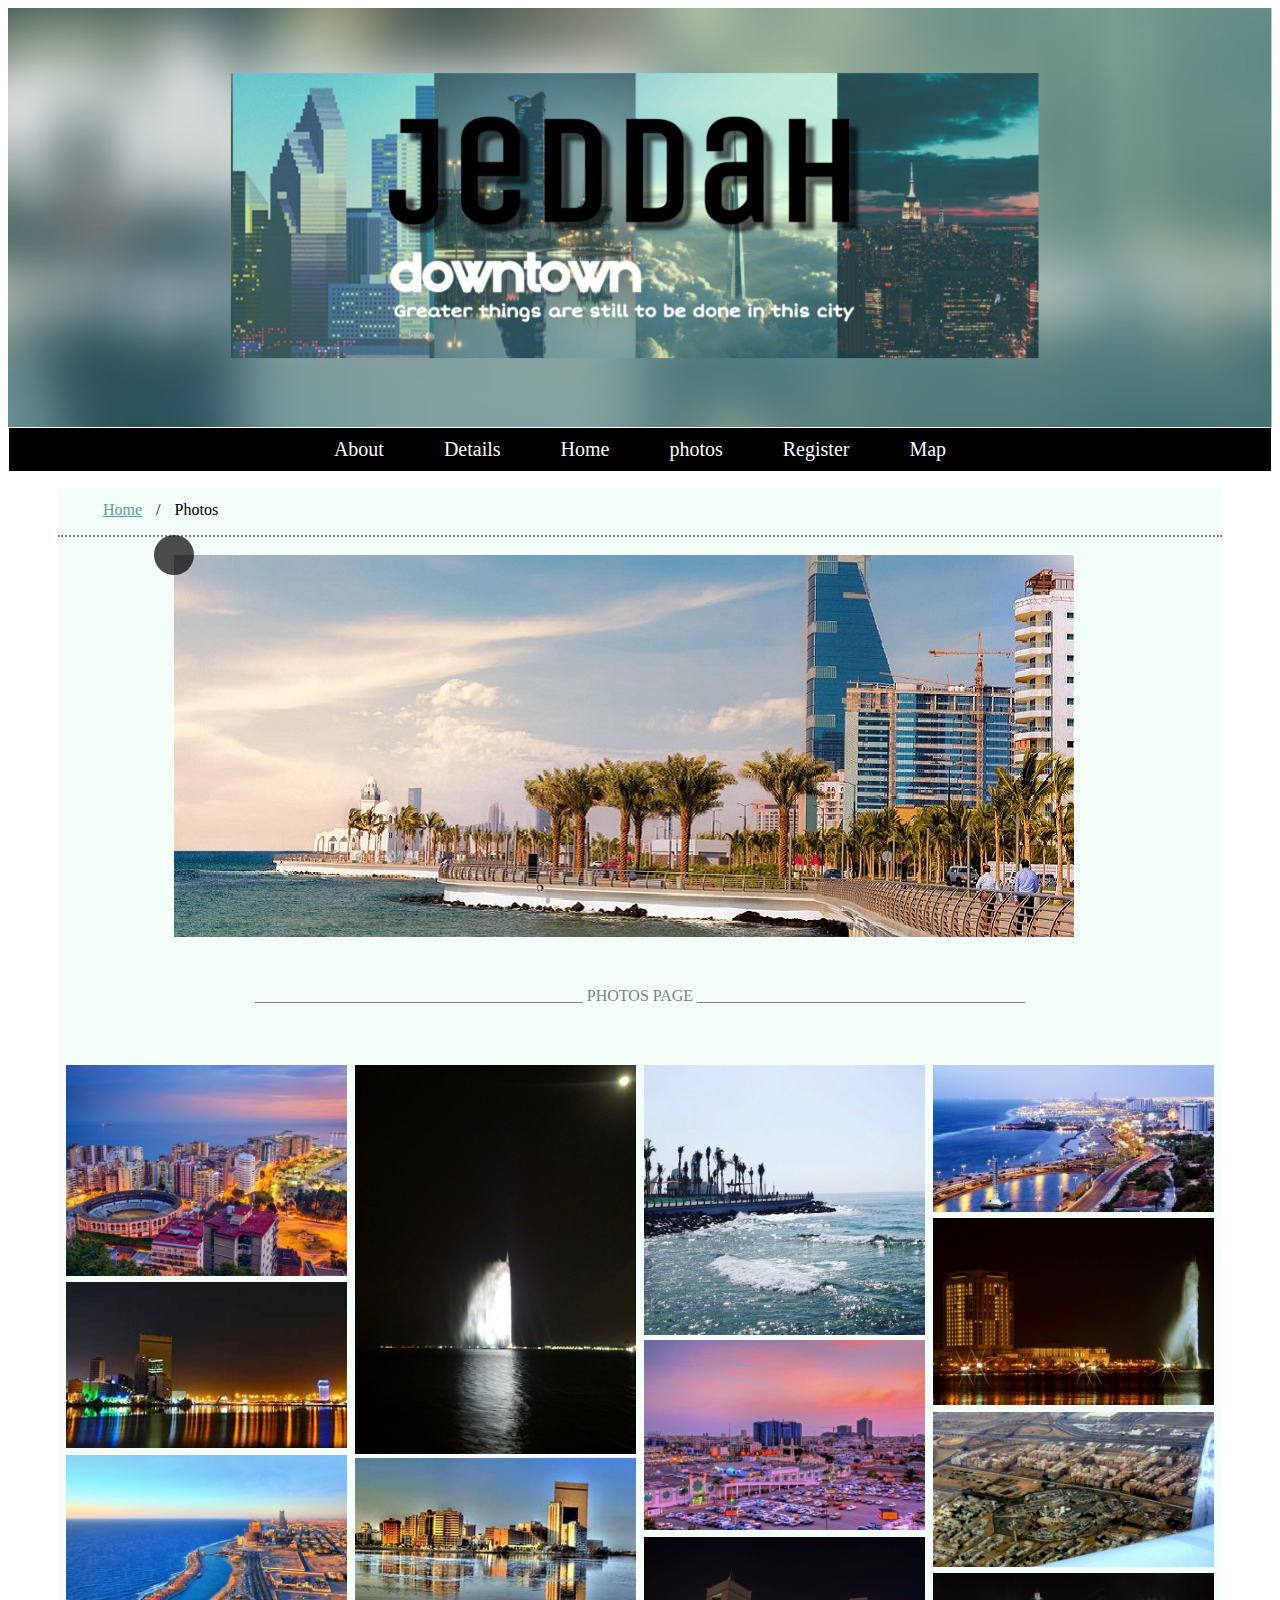
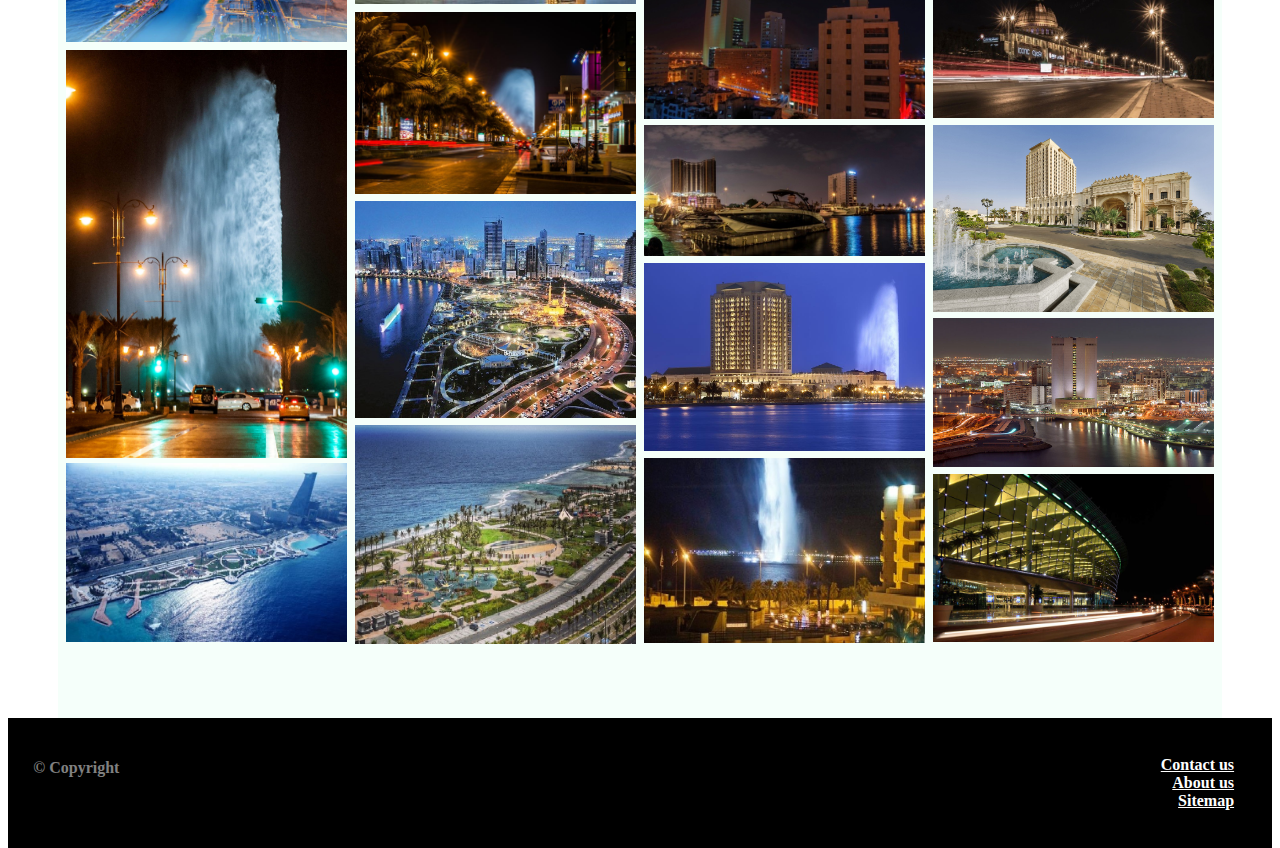
<file: Jeddah Downtown/Source Code/photo-page.html>
<html>
<head> 
<title> photos </title>
<link rel="stylesheet" href="style.css">
<link rel= "icon" href = "jd4.jpg">
<script src="https://ajax.googleapis.com/ajax/libs/jquery/3.3.1/jquery.min.js"></script>
<script src="script.js"> </script>
</head>

<body>





<header>
<img src="file.jpeg" alt="logo" width="100%" id="logo">
<nav id=nav>
	<ul class=navlist>
		<li><a href="about.html"> About	</a>	</li>
		<li><a href="details.html"> Details	</a>	</li>
		<li><a href="home.html"> Home	</a>	</li>
		<li><a href="photo-page.html"> photos	</a>	</li>
		<li><a href="registration.html"> Register	</a>	</li>
		<li><a href="map.html"> Map	</a>	</li>
	</ul> 
</nav>



</header>

<main>
<div class="breadcrumbs">
	<ol id="bc">
		<li><a href="home.html">Home</a></li>
		<li>/</li>
		<li>Photos</li>
	</ol>
	
</div>

<script>
function flip(n) {
    $(n).toggleClass('flipped');
}
</script>

<br>
<div id="maha">
<div class="img-comp-container">
  <div class="img-comp-img">
    <img src="test2.jpg" >
  </div>
  <div class="img-comp-img img-comp-overlay">
    <img src="test.jpg">
  </div>
</div>
</div>

<br><br><br><br>
<br><br><br><br>
<br><br><br><br>

<p style="text-align:center;"> _________________________________________ PHOTOS PAGE _________________________________________</p>
<br><br>

<div>

<div class="row" > 
  <div class="column">
  
        <div class="c" style="height:217px;">
  <div class="card" onmouseover="flip(this)" onmouseout="flip(this)">
    <div class="front"><img src="jdt5.jpeg" style="width:100%"></div>
    <div class="back"><img src="jdt5.jpeg" style="width:100%"></div>
  </div>
</div>
       <div class="c" style="height:173px;">
  <div class="card" onmouseover="flip(this)" onmouseout="flip(this)">
    <div class="front"><img src="jdt1.jpg" style="width:100%"></div>
    <div class="back"><img src="jdt1.jpg" style="width:100%"></div>
  </div>
</div>
	
	       <div class="c" style="height:195px;">
  <div class="card" onmouseover="flip(this)" onmouseout="flip(this)">
    <div class="front">	<img src="jd5.jpg" style="width:100%"></div>
    <div class="back">	<img src="jd5.jpg" style="width:100%"></div>
  </div>
</div>
	       <div class="c" style="height:413.5px;">
  <div class="card" onmouseover="flip(this)" onmouseout="flip(this)">
    <div class="front"><img src="jd4.jpg" style="width:100%"></div>
    <div class="back"><img src="jd4.jpg" style="width:100%"></div>
  </div>
</div>
	
	       <div class="c" style="height:0px;">
  <div class="card" onmouseover="flip(this)" onmouseout="flip(this)">
    <div class="front"><img src="file1-1.jpeg" style="width:100%"></div>
    <div class="back"><img src="file1-1.jpeg" style="width:100%"></div>
  </div>
</div>
	

  </div>
 
  <div class="column" >
  
  	       <div class="c" style="height:393px;">
  <div class="card" onmouseover="flip(this)" onmouseout="flip(this)">
    <div class="front"><img src="file7.jpeg" style="width:100%"></div>
    <div class="back"><img src="file7.jpeg" style="width:100%"></div>
  </div>
</div>
        <div class="c" style="height:154px;">
  <div class="card" onmouseover="flip(this)" onmouseout="flip(this)">
    <div class="front"><img src="jdt3.jpg" style="width:100%"></div>
    <div class="back"><img src="jdt3.jpg" style="width:100%"></div>
  </div>
</div>

        <div class="c" style="height:189px;">
  <div class="card" onmouseover="flip(this)" onmouseout="flip(this)">
    <div class="front"><img src="jdt2.jpg" style="width:100%"></div>
    <div class="back"><img src="jdt2.jpg" style="width:100%"></div>
  </div>
</div>
   
          <div class="c" style="height:224px;">
  <div class="card" onmouseover="flip(this)" onmouseout="flip(this)">
    <div class="front"><img src="jdt6.jpg" style="width:100%"></div>
    <div class="back"><img src="jdt6.jpg" style="width:100%"></div>
  </div>
</div>
	
	          <div class="c" style="height:0px;">
  <div class="card" onmouseover="flip(this)" onmouseout="flip(this)">
    <div class="front"><img src="file2-1.jpeg" style="width:100%"></div>
    <div class="back"><img src="file2-1.jpeg" style="width:100%"></div>
  </div>
</div>
	
  

  </div>

  <div class="column" >
  	          <div class="c" style="height:275px;">
  <div class="card" onmouseover="flip(this)" onmouseout="flip(this)">
    <div class="front"><img src="file13.jpeg" style="width:100%"></div>
    <div class="back"><img src="file13.jpeg" style="width:100%"></div>
  </div>
</div>

  	          <div class="c" style="height:197px;">
  <div class="card" onmouseover="flip(this)" onmouseout="flip(this)">
    <div class="front"><img src="file11.jpeg" style="width:100%"></div>
    <div class="back"><img src="file11.jpeg" style="width:100%"></div>
  </div>
</div>
  
    	          <div class="c" style="height:188px;">
  <div class="card" onmouseover="flip(this)" onmouseout="flip(this)">
    <div class="front"><img src="file10.jpeg" style="width:100%"></div>
    <div class="back"><img src="file10.jpeg" style="width:100%"></div>
  </div>
</div>
  
      	          <div class="c" style="height:138.5px;">
  <div class="card" onmouseover="flip(this)" onmouseout="flip(this)">
    <div class="front"><img src="file9.jpeg" style="width:100%"></div>
    <div class="back"><img src="file9.jpeg" style="width:100%"></div>
  </div>
</div>
  
         	          <div class="c" style="height:195px;">
  <div class="card" onmouseover="flip(this)" onmouseout="flip(this)">
    <div class="front"><img src="file3.jpeg" style="width:100%"></div>
    <div class="back"><img src="file3.jpeg" style="width:100%"></div>
  </div>
</div>
	
  <div class="c" style="height:0px;">
  <div class="card" onmouseover="flip(this)" onmouseout="flip(this)">
    <div class="front"><img src="file15.jpeg" style="width:100%"></div>
    <div class="back"><img src="file15.jpeg" style="width:100%"></div>
  </div>
</div>




  </div>
 
  <div class="column">
  
    <div class="c" style="height:153px;">
  <div class="card" onmouseover="flip(this)" onmouseout="flip(this)">
    <div class="front"><img src="jdt.jpg" style="width:100%"></div>
    <div class="back"><img src="jdt.jpg" style="width:100%"></div>
  </div>
</div>
  
     <div class="c" style="height:194px;">
  <div class="card" onmouseover="flip(this)" onmouseout="flip(this)">
    <div class="front">  <img src="file6.jpeg" style="width:100%"></div>
    <div class="back">  <img src="file6.jpeg" style="width:100%"></div>
  </div>
</div>
  
       <div class="c" style="height:161.5px;">
  <div class="card" onmouseover="flip(this)" onmouseout="flip(this)">
    <div class="front"><img src="file12.jpeg" style="width:100%"></div>
    <div class="back"><img src="file12.jpeg" style="width:100%"></div>
  </div>
</div>

       <div class="c" style="height:151.5px;">
  <div class="card" onmouseover="flip(this)" onmouseout="flip(this)">
    <div class="front"><img src="file8.jpeg" style="width:100%"></div>
    <div class="back"><img src="file8.jpeg" style="width:100%"></div>
  </div>
</div>

       <div class="c" style="height:193px;">
  <div class="card" onmouseover="flip(this)" onmouseout="flip(this)">
    <div class="front"><img src="file4.jpeg" style="width:100%"></div>
    <div class="back"><img src="file4.jpeg" style="width:100%"></div>
  </div>
</div>
    
	       <div class="c" style="height:156px;">
  <div class="card" onmouseover="flip(this)" onmouseout="flip(this)">
    <div class="front">	<img src="file5.jpeg" style="width:100%"></div>
    <div class="back">	<img src="file5.jpeg" style="width:100%"></div>
  </div>
</div>

	       <div class="c" style="height:0px;">
  <div class="card" onmouseover="flip(this)" onmouseout="flip(this)">
    <div class="front"><img src="file14.png" style="width:100%"></div>
    <div class="back"><img src="file14.png" style="width:100%"></div>
  </div>
</div>



  

  </div>

</div>

</div>

<br><br><br><br><br><br>
<br><br><br><br>
<br><br><br><br>


<script>
/*Execute a function that will execute an image compare function for each element with the img-comp-overlay class:*/
initComparisons();
</script>

</main>

<footer>

<div id="copyright">
<p>&#169; Copyright </p>
</div>

<div id="info">
<a href="contactus.html" >Contact us</a>
<br>
<a href="aboutus-page.html" >About us</a> 
<br>
<a href="sitemap.html" >Sitemap</a> 
</div>


</footer>

</body>

</html>
</file>
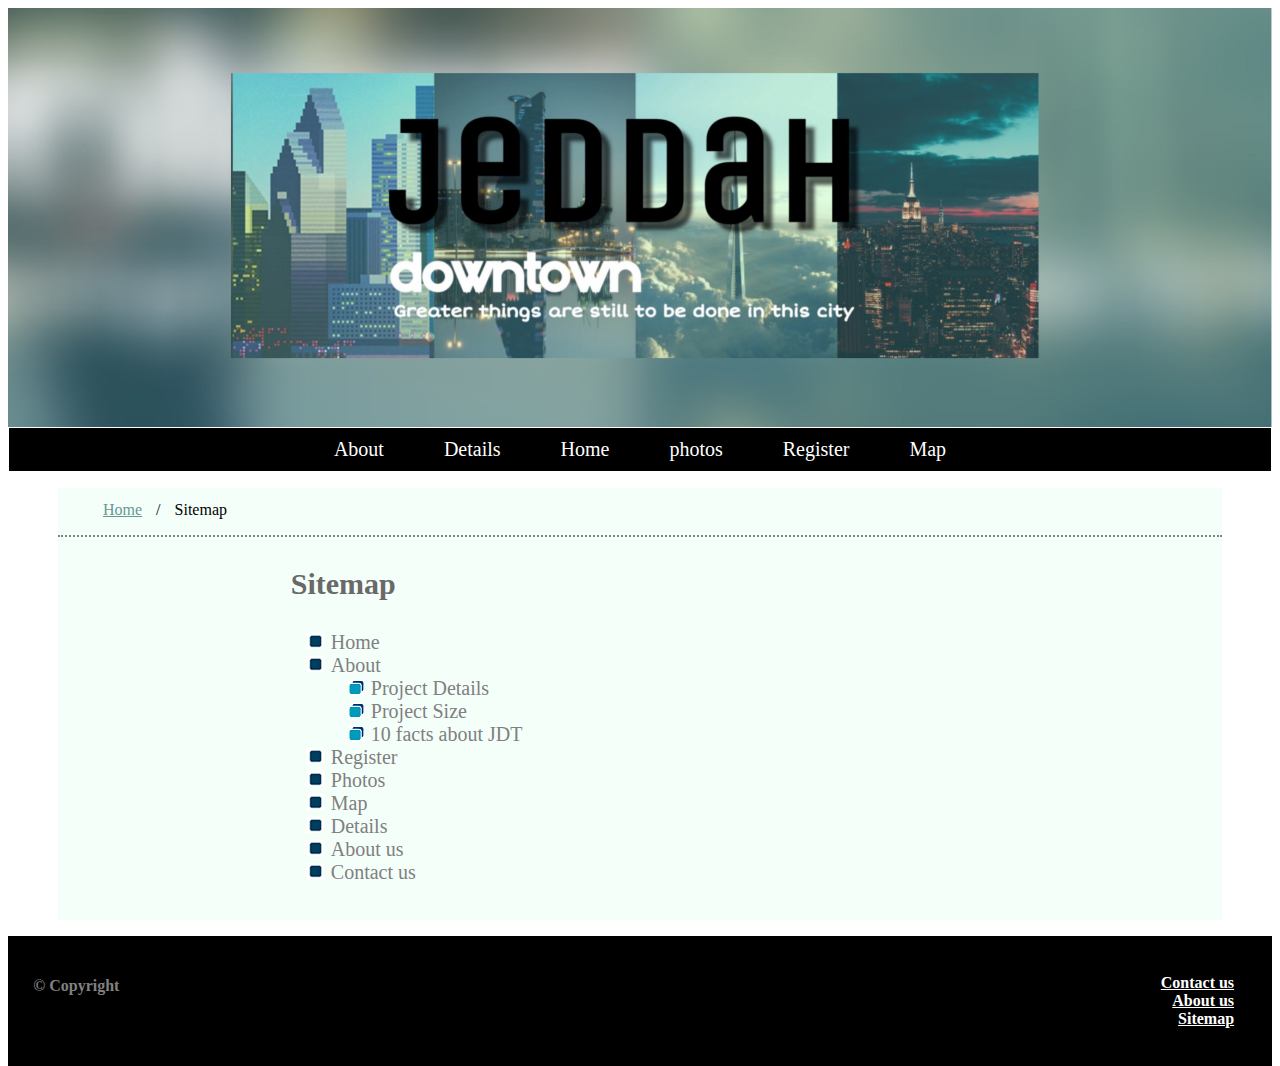
<file: Jeddah Downtown/Source Code/sitemap.html>
<html>
<head> 
<title> About us </title>
<link rel="stylesheet" href="style.css">
<link rel= "icon" href = "jd4.jpg">

</head>

<body>
<header>
<img src="file.jpeg" alt="logo" width="100%" id="logo"><!--  height="150" class="center"-->
<nav id=nav >
	<ul class=navlist>
		<li><a href="about.html"> About	</a>	</li>
		<li><a href="details.html"> Details	</a>	</li>
		<li><a href="home.html"> Home	</a>	</li>
		<li><a href="photo-page.html"> photos	</a>	</li>
		<li><a href="registration.html"> Register	</a>	</li>
		<li><a href="map.html"> Map	</a>	</li>
	</ul> 
<!--<div class="search-container">
    <form action="/action_page.php">
      <input type="text" placeholder="Search.." name="search">
      <button type="submit"><i class="fa fa-search"></i></button>
    </form>
  </div>
-->
</nav>
</header>

<main>
<div class="breadcrumbs">
	<ol id="bc">
		<li><a href="home.html">Home</a></li>
		<li>/</li>
		<li>Sitemap</li>
	</ol>
	
</div>


<div id="sitemap">

<h3 id="maptext"> Sitemap </h3>
<ul>
	<li><a href="home.html" >Home</a></li>
	<li><a href="about.html">About</a></li>
	  <ul>
		<li><a href="article1.html">Project Details</a></li>
		<li><a href="article2.html">Project Size</a></li>	
		<li><a href="article3.html">10 facts about JDT</a></li>	

	  </ul>
	<li><a href="registration.html">Register</a></li>
	<li><a href="photo-page.html">Photos</a></li>
	<li><a href="map.html">Map</a></li>
	<li><a href="Details.html">Details</a></li>
	<li><a href="aboutus-page.html">About us</a></li>
	<li><a href="contactus.html">Contact us</a></li>
<br>
<br>
</ul> 

</div>




</main>

<footer>

<div id="copyright">
<p>&#169; Copyright </p>
</div>

<div id="info">
<a href="contactus.html" >Contact us</a>
<br>
<a href="aboutus-page.html" >About us</a> 
<br>
<a href="sitemap.html" >Sitemap</a> 
</div>

</footer>

</body>

</html>
</file>
<file: Book Finder/Source Code/css/tooplate-style.css>
/*

Template 2092 Shelf

http://www.tooplate.com/view/2092-shelf

*/

body {
	font-family: 'Open Sans', Helvetica, Arial, sans-serif;
	font-size: 18px;
	background: url('../img/shelf-bg.jpg');
	padding: 0 15px;
	overflow-x: hidden;
}

a, button { transition: all 0.3s ease; }
a:hover,
a:focus {
	text-decoration: none;
	outline: none;
}
h1, h2, h3, h4, h5, h6 { line-height: 1.4; }
p { 
	line-height: 1.8;
	margin-bottom: 0;
}

p, .tm-gallery-item .tm-figcaption { color: #333; }
.tm-font-thin { font-weight: 300; }

button {
	cursor: pointer;
	border: none;
}
button:focus { outline: none; }

.tm-btn {
	display: inline-block;
	font-size: 1.2rem;
	padding-top: 12px;
	padding-bottom: 12px;
	text-align: center;
	width: 160px;
}

.tm-btn-blue {
	color: white;
	background-color: #186e9d;
}

.tm-btn-blue:hover,
.tm-btn-blue:focus {
	color: white;
	background-color: #389fd7;
}

.tm-btn-gray {
	color: #186e9d;
	background-color: #ededed;
}

.tm-btn-gray:hover,
.tm-btn-gray:focus {
	background-color: #c6c6c6;
}

.tm-blue-text { color: #186e9d; }
.tm-green-text { color: #C5F9D0; }

.navbar-toggler {
	background: rgba(0,0,0,0.5);
    border: none;
    border-radius: 0;
    color: white;
    display: block;
    padding: 0.6rem 1rem;    
    margin-left: auto;
    margin-right: 0;
}

.container {
	background-color: white;
    max-width: 1120px;
    padding: 0;
    margin: 0 auto;  
}

.tm-site-name {
	font-size: 3.2rem;
	text-transform: uppercase;
}

.tm-site-name,
.tm-site-description {
	color: white;
	text-shadow: 0px 3px 2px rgba(62,62,62,1);
}

.tm-site-description { font-size: 1.4rem; }

.tm-site-header {
	background: url('../img/header-01.jpg') no-repeat;
	background-size: cover;
	height: 300px;
	padding: 60px 80px;
	position: relative;
	border-bottom: 10px solid #076599;
}

.tm-main-nav-ul { flex-flow: column; }

.tm-main-nav-container {
	position: fixed;
    width: 100%;
	top: 5px;
	right: 10px;    
    width: 200px;
    z-index: 1000;
}

.tm-main-nav { background-color: rgba(0,0,0,0.5); }

.tm-main-nav .nav-link {
	color: white;
	font-size: 1.3rem;
	padding: 15px 20px;
}

.tm-main-nav .nav-link.active,
.tm-main-nav .nav-link:hover,
.tm-main-nav .nav-link:focus {
	color: #9AC9F7;
}

.tm-main-content { padding: 35px 30px; }

.tm-main-title { 
	color: #6C6C6C;
	margin-bottom: 1.2rem;
}

.tm-gallery {
	padding-top: 60px;
	padding-bottom: 35px;
	margin: 0 auto;
}

.tm-gallery .row {
	margin-left: -10px;
	margin-right: -10px;
}

.tm-gallery-item {
	padding-left: 10px;
	padding-right: 10px;
}

.tm-gallery-item img { 
	opacity: 1; 
	-webkit-transition: .3s ease-in-out;
	transition: .3s ease-in-out;
}

/* https://codepen.io/nxworld/pen/ZYNOBZ */
.tm-gallery-item-overlay {
	background: #0066CC;
	max-width: 240px;
	margin-left: auto;
	margin-right: auto;
}

.tm-gallery-item:hover img { opacity: 0.5; }
.tm-gallery-item:hover .tm-figcaption {	color: #186e9d; }

.tm-img-center {
	display: block;
	margin-left: auto;
	margin-right: auto;
}

.tm-img-center-sm {
	display: block;
	margin-left: auto;
	margin-right: auto;
}

.tm-figcaption {
	padding-top: 15px;
	padding-bottom: 30px;
	text-align: center;
}

.tm-gallery-nav { text-align: center; }

.tm-gallery-nav .nav-item {
	margin-right: 10px;
	margin-bottom: 10px;
}

.tm-gallery-nav .nav-item:last-child { margin-right: 0; }

.tm-gallery-nav .nav-link {	
	background-color: #EDEDED;
	color: #717171;
    padding: .7rem 1.2rem;    
}

.tm-gallery-nav .nav-item:last-child { margin-right: 0; }
.tm-gallery-nav	.nav-link.active,
.tm-gallery-nav .nav-link:focus,
.tm-gallery-nav .nav-link:hover {
	background: #076599;
    color: white;
}

.media-body {
    -ms-flex: 1;
    flex: 1 1 auto;
    width: 100%;
}

.tm-margin-b-l { margin-bottom: 60px; }
.tm-margin-b-ll { margin-bottom: 80px; }
.tm-margin-b-xl { margin-bottom: 100px; }
.tm-margin-b { margin-bottom: 25px; }
.tm-margin-b-30 { margin-bottom: 30px; }
.tm-margin-b-p,
p.tm-margin-b-p { margin-bottom: 35px; }
.tm-margin-r-20 { margin-right: 20px; }
.tm-margin-b-s { margin-bottom: 8px; }
.no-pad-b { padding-bottom: 0; }
.tm-small-pad { padding: 40px 35px; }

.tm-highlight {
	background-color: #076599;
	color: white;	
	padding: 50px 30px;
}

.tm-highlight-w-icon { flex-flow: column; }
.tm-highlight-icon { padding: 0 0 30px 0; }
.tm-highlight p { color: white; }

.tm-white-bordered-btn {
	color: white;
    border: 1px solid white;
    padding: 10px 25px;
    display: inline-block;
}

.tm-white-bordered-btn:hover,
.tm-white-bordered-btn:focus {
	background-color: white;
}

.tm-fa-6x { font-size: 6em; }
.tm-h3 { font-size: 1.5rem; }

footer {
	background-color: rgba(0,0,0,0.8);
	color: white;
	padding: 15px;
	text-align: center;
}

footer a {
	color: white;
}

footer a:hover {
	color: #FF3;
}


.form-control { 
	border: 1px solid rgba(0, 0, 0, 0.37);
	border-radius: 0; 
	font-size: 1.2rem;
	padding: .75rem .75rem;    
}
.form-control:focus { border-color: #076599; }
.tm-overflow-auto { overflow: auto; }
#google-map {
    height: 360px;
    width: 100%;    
}

@media (min-width: 576px) {
	.tm-main-content { padding: 75px 50px 70px;	}
	.tm-main-content.no-pad-b { padding: 75px 50px 0; }
	.tm-gallery { max-width: 500px;	}
	.tm-highlight { padding: 40px; }
	.tm-highlight-w-icon { flex-flow: row; }
	.tm-highlight-icon { padding: 20px 50px 0 0; }	
}

@media (min-width: 768px) {
	.tm-main-nav-ul { 
		flex-flow: row; 
		width: 100%;
	}
	.tm-main-nav-container {
		position: absolute;
		left: 0;
    	bottom: 0;
    	right: auto;
    	top: auto;
    	padding: 0;
    	width: 100%;
	}
	.tm-main-nav .nav-link { padding: 10px 15px; }
	.tm-gallery { max-width: 760px;	}
	.tm-highlight { padding: 50px 100px; }
	.tm-small-pad { padding: 40px 35px; }
	.tm-img-center-sm {	margin-left: 0;	}
}

@media (min-width: 992px) {
	.tm-site-header { height: 400px; }
	.tm-main-nav .nav-link { padding: 15px 20px; }
	.tm-gallery { max-width: none; }
}

@media (min-width: 1200px) {
	.container { max-width: 1120px; }
	.tm-site-header { height: 500px; }
	.tm-main-nav .nav-link { padding: 25px; }	
}

@media (max-height: 360px) {
	.tm-main-nav .nav-link {
		font-size: 1rem;
		padding: 10px 15px;
	}
}
</file>
<file: Book Finder/Source Code/css/headerStyle.css>
#searchbox{
	padding:30px;
	
	text-align: center;
  /*  margin: 0 auto;	
    width: 300px; 	*/
	background-image: url("../img/bg1.png");
	 background-repeat: no-repeat;
  background-attachment: fixed;
  background-position: center; 
  background-size: 1120px 1120px;
	font-size: 0;
}
h1{
	margin:5px;
	font-family: Verdana, sans-serif;
	font-size: 40px;
}
.wrapper {
	margin:20px;
}
#search{
	font-family: Verdana, sans-serif;
	font-size: 18px;
	padding: 0 10px;
	width: 60%;
	max-width: 400px;
	height: 30px;
	/*border: 1px solid darken(white, 30%);	*/
	border-radius: 20px 0 0 20px;
}

#button{
	font-family: Verdana, sans-serif;
	font-size: 18px;
	color:white;
	cursor: pointer;
	border: none;
	background: url('http://thesuiteworld.com/wp-admin/maint/search-icon-white-png-540.png') no-repeat center center, #1E1E20;
	background-size: 35px 35px;
	border-radius: 0 20px 20px 0;
	display: inline-block;
	width: 100px;
	height: 32px;
}
</file>
<file: Jeddah Downtown/Source Code/style.css>
html{
	height:100%;
}
body{
	height:100%;
}

/* width */
::-webkit-scrollbar {
  width: 12px;}
/* Track */
::-webkit-scrollbar-track {
  background: #f1f1f1; 
}
/* Handle */
::-webkit-scrollbar-thumb {
  background: #b75d66; 
}
/* Handle on hover */
::-webkit-scrollbar-thumb:hover {
  background: #555; }


/*-----------------------navigation--------------------------*/

.navlist {
  list-style-type: none;
  margin: 0;
  padding: 10px 0px;
  border: 1px solid white;
  background-color: black;
  display: flex;
  justify-content: center;
}
.navlist li a {
  color: white;
  text-align: center;
  padding: 30px 30px;
  text-decoration: none;
  font-size: 20px;
  font-family: "arial black";
}
.navlist li a:hover:not(.active) {
  color: #b75d66;
}
.navlist li a.active {
  color: #404040;
  background-color: #b75d66;
}
/*-----------------------breadcrumbs--------------------------*/
.breadcrumbs{
	list-style-type: none;
	display: block;
	border-bottom:2px dotted gray;
}
#bc {
	padding-top: 13px;
	list-style: none;
	border: none;
}
#bc li {
	display: inline;
	font-size: auto;
	padding: 0px 5px;
}
#bc li a {
  color: #679895;
}
#bc li a:hover {
  color: black;
  text-decoration: underline;
}

/*-------------------------------------------------*/

main{
	background-color: #F5FFFA;
	margin-right: 50px;
    margin-left: 50px;
	height: auto;
	font-family: "Times New Roman", Times, serif;

}
/*-------------------------details page ------------------------*/

#pagecontent{
/*	padding-top:40px;*/
	display: -webkit-flex; /* Safari */
	-webkit-justify-content: center; /* Safari 6.1+ */
	display: flex;
	justify-content: center;
}
/*-------------------------------------------------*/

h2 , #title1{ 
 text-align: center;
  font-size: 30px;
 color: #b75d66;
 font-weight:bold;
 }
h2.serif {
  font-family: "Times New Roman", Times, serif;
}

/*-------------------details page : graph------------------------------*/

.graphSection{
	width: 400px;
	margin-left:30px;
	padding-bottom:30px;
}
#graph{
  height: 65%;
  width: 100%;
}
/*-------------------details page : table------------------------------*/
/*new*/.sorting{
display: inline;
}
.thead{
background-color: #587f84;
color:white;
text-align: center;
}
.tableSection{
	padding-right:20px;
	margin-right:20px;
	border-right:1px solid #b5b7c2;
}
table{
	background-color: white;
	table-layout: auto;
}
table, th, td {
	border: 2px solid black;
	border-collapse: collapse;
}

tr:hover {background-color: #e6e6e6;}

th, td {
	font-size: 20px;
	padding: 15px;
	text-align: left;
}

/*-------------------regestiration------------------------------*/

#div1 img { height:200px; width: 300px; }
main h2 {float: none;}
main a:hover:not(.active) {
  color: rgb(230, 172, 0);
  width= 200px; height= 200px;
}

#div1 a.active {
  color: #404040;
  background-color: rgb(179, 134, 0);
}

#div1 {
background-color:#ffffff;
}


fieldset{color:grey;}

p #title{
font-size: 25px;
color:grey;}

.button {
  font-size: 15px;
  border-radius: 15px;}

#title{color: grey;}

p{color: grey;}

a #contactus{ padding-left: 20em; }

#form{

	padding:50px;
}
#contactus{
  margin: auto;
  width: 30%;
  border:none;
  padding: 10px;
}

/*-----------------photos page------------------------*/


.photos{
	  box-sizing: border-box;

}	

#bodyPhotos{
  margin: 0;
  font-family: Arial;
}

#maha{
	padding-left:10%;
}

.img-comp-container {
  position: relative;
  height: 200px; /*should be the same height as the images*/
}

.img-comp-img {
  position: absolute;
  width: auto;
  height: auto;
  overflow:hidden;
}

.img-comp-img img {
  display:block;
  vertical-align:middle;
}

.img-comp-slider {
  position: absolute;
  z-index:9;
  cursor: ew-resize;
  /*set the appearance of the slider:*/
  width: 40px;
  height: 40px;
  background-color: black;
  opacity: 0.7;
  border-radius: 50%;
}



.row {
  display: -ms-flexbox; /* IE10 */
  display: flex;
  -ms-flex-wrap: wrap; /* IE10 */
  flex-wrap: wrap;
  padding: 0 4px;
  	  box-sizing: border-box;

}

/* Create four equal columns that sits next to each other */
.column {
  -ms-flex: 25%; /* IE10 */
  flex: 25%;
  max-width: 25%;
  padding: 0 4px;
  	  box-sizing: border-box;

}

.column img {
  margin-top: 8px;
  vertical-align: middle;
  	  box-sizing: border-box;

}

/* Responsive layout - makes a two column-layout instead of four columns */
@media screen and (max-width: 800px) {
  .column {
    -ms-flex: 50%;
    flex: 50%;
    max-width: 50%;
		  box-sizing: border-box;

  }
}

/* Responsive layout - makes the two columns stack on top of each other instead of next to each other */
@media screen and (max-width: 600px) {
  .column {
    -ms-flex: 100%;
    flex: 100%;
    max-width: 100%;
	box-sizing: border-box;
  }
}


header{
	background-color: black;
}


.c {
	position: relative;
    -webkit-perspective: 800px;
    -moz-perspective: 800px;
    -o-perspective: 800px;
    perspective: 800px;
}
.card {
    width: 100%;
    height: 100%;
    position: absolute;
    -webkit-transition: -webkit-transform 1s;
    -moz-transition: -moz-transform 1s;
    -o-transition: -o-transform 1s;
    transition: transform 1s;
    -webkit-transform-style: preserve-3d;
    -moz-transform-style: preserve-3d;
    -o-transform-style: preserve-3d;
    transform-style: preserve-3d;
    -webkit-transform-origin: 50% 50%;
}
.card div {
    display: block;
    height: 100%;
    width: 100%;
    line-height: 260px;
    color: white;
    text-align: center;
    font-weight: bold;
    font-size: 140px;
    position: absolute;
    -webkit-backface-visibility: hidden;
    -moz-backface-visibility: hidden;
    -o-backface-visibility: hidden;
    backface-visibility: hidden;
}
.card .front {

}
.card .back {

    -webkit-transform: rotateY( 180deg );
    -moz-transform: rotateY( 180deg );
    -o-transform: rotateY( 180deg );
    transform: rotateY( 180deg );
}
.card.flipped {
    -webkit-transform: rotateY( 180deg );
    -moz-transform: rotateY( 180deg );
    -o-transform: rotateY( 180deg );
    transform: rotateY( 180deg );
}

/*-------------------------FOOTER------------------------*/

footer{
	background-color: black;
	display: -webkit-flex; /* Safari */
	-webkit-justify-content: center; /* Safari 6.1+ */
	display: flex;
	justify-content: center;
    color: white;
    font-weight: bold;
  width: 100%;
    font-family: "Times New Roman", Times, serif;

	}
footer a{
color: white;
 }
footer a:hover{
	color: gray;
	}
#info{
padding:3%;
text-align: right;
  width: 50%;
  
}
#copyright{
padding:2%;
text-align: bottom-left;
  width: 50%;

}

/*----------------------------------------------------------*/
#summary{
	text-align:center;
	margin:0px 20px;
	font-size:25px;
	vertical-align: middle;
	padding:50px;
	color: gray;
padding-top:0px;
font-size:25px;

}


/*-----------------------------slideshow-container in home page----------------------*/
.home {box-sizing: border-box;}
#home {font-family: Verdana, sans-serif;}
.mySlides {display: none;}
.image {vertical-align: middle;}

/* Slideshow container */
.slideshow-container {
  max-width: 1000px;
  position: relative;
  margin: auto;
}

/* The dots/bullets/indicators */
.dot {
  height: 15px;
  width: 15px;
  margin: 0 2px;
  background-color: #bbb;
  border-radius: 50%;
  display: inline-block;
  transition: background-color 0.6s ease;
}

.active {
  background-color: #717171;
}

/* Fading animation */
.fade {
  -webkit-animation-name: fade;
  -webkit-animation-duration: 1.5s;
  animation-name: fade;
  animation-duration: 1.5s;
}

@-webkit-keyframes fade {
  from {opacity: .4} 
  to {opacity: 1}
}

@keyframes fade {
  from {opacity: .4} 
  to {opacity: 1}
}

/* On smaller screens, decrease text size */
@media only screen and (max-width: 300px) {
  .text {font-size: 11px}
}

/*----------------------------countdown-----------------------------------*/
#countDownDate{
	border: 10px;
	border-style: inset solid;
	font-family: DejaVu Sans Mono, monospace, sans-serif;
	color: #5c8684;
	margin:20px 40px ;
}
#cdtitle{
	color: #5c8684;
	font-size: 4em;
	text-align: center;
	padding:30px 0px 20px ;
	margin:0px;
}
#demo {
	display:block;
  text-align: center;
  font-size: 6em;
  margin: 0px 0px;
  color: #5c8684;
	padding:20px ;
}
#cdlabel{
  text-align: center;
  font-size: 40px;
list-style-type: none;
  margin: 0;
  padding: 10px;
  display: flex;
  justify-content: center;
}
#cdlabel li  {
  color: #5c8684;
  text-align: center;
  padding:0px 66px;
  margin:0px 40px;
  text-decoration: none;
  font-size: 2em;
  font-weight: bold;
}
#highlight{
	color:  #5c8684;
}


#video{
    margin: 5px auto;
	display:block;
}

/*----------------------articles-------------------------*/
#div1 {
	  
  font-family: Arial, Helvetica, sans-serif;

	padding: 10px 7em;
	 font-size: 120%;
	 background-color: #F5FFFA;
}
#ii1 {
	width: 100%;
	height: 50%;
}

#ii2 {
	width: 100%;
	height: 400px;
}
#a1, #a2, #a3{
	padding:0px 6em;
	font-size:20px;
}
/*-------------registeration page-----------------*/


#register{
display: -webkit-flex; /* Safari */
	-webkit-justify-content: center; /* Safari 6.1+ */
	display: flex;
	justify-content: center;
	 
}


#form {
  font-family: Arial, Helvetica, sans-serif;
	padding:0px;
}

/* Add padding to containers */
.container {
  padding: 15px;
}


form{
	 background-image:url("f2.JPEG");
	border-bottom: 2px solid;
	border-top: 2px solid;
	border-right: 2px solid;
}
/* Full-width input fields */
input[type=text], input[type=passwod] {
  width: 100%;
  padding: 15px;
  margin: 5px 0 22px 0;
  display: inline-block;
  border: none;
  background: white;
  border: 2px ridge white;
}

input[type=text]:focus, input[type=password]:focus {
  background-color: white;
  outline: none;
}


/* Set a style for the submit button */
.registerbtn {
  background-color: #4CAF50;
  color: white;
  padding: 16px 20px;
  margin: 8px 0;
  border: none;
  cursor: pointer;
  width: 100%;
  opacity: 0.9;
    background-color: #4CAF50;

}

::placeholder {
  font-family: Arial, Helvetica, sans-serif;

}

.registerbtn:hover {
  opacity: 1;
}

textarea{
  width: 100%;
  padding: 15px;
  margin: 5px 0 22px 0;
  display: inline-block;
  border: none;
  background: white;
  font-family: Arial, Helvetica, sans-serif;
   border: 2px ridge white;
}
.linkleft {
	 text-align: left;
	 justify-content: left;
}
#pic{
	border-bottom: 2px solid;
	border-top: 2px solid;
	border-left: 2px solid;
}

/*-------------sitemap page-----------------*/

#sitemap{
padding-left: 20%;
}
#sitemap li a {
text-decoration:none;
color: #808080;
}

#sitemap li{
list-style-image: url("s1.png");
 font-family: "arial black";
 font-size: 20px;
}

#sitemap ul ul li{
list-style-image: url("s2.png");

}

#sitemap li a:hover:not(.active) {
  color: #b75d66;
}
#maptext{
	 font-family: "arial black";
 font-size: 30px;
 color:	#696969;
}
/*---------- contact us ------------------------*/
#contactus{
padding-left: 20%;
}

#contactusheader {
text-decoration:none;
color: #808080;
}
#location {
 list-style-image: url("location.png");
 font-family: "arial black";
 font-size: 15px;}
#call{ 
list-style-image: url("call.png");
 font-family: "arial black";
 font-size: 15px;}
 #email{ 
list-style-image: url("email.png");
 font-family: "arial black";
 font-size: 15px;}
  #twitter{ 
list-style-image: url("twitter.png");
 font-family: "arial black";
 font-size: 15px;}
  #instgrame{ 
list-style-image: url("instgrame.png");
 font-family: "arial black";
 font-size: 15px;}
   #facebook{ 
list-style-image: url("facebook.png");
 font-family: "arial black";
 font-size: 15px;}

/*-------------about us page-----------------*/
#Atitle{
	font-family: "arial black";
	font-size: 50px;
	color: #b75d66;
}
.para1 , .para2{
	font-family: arial;
	font-size: 25px;
	color: gray;
	text-align: center;
}


/*----------------map page-----------------*/

#mtitle{
	font-family: "arial black";
	font-size: 40px;
	color: #b75d66;
}

#mapcanvas{
padding-left: 10%;	
}


/*--------------------New---------------------------*/
#hpart3{
		padding: 30px 0px;
  /*background: #d7a7ac; */
	background-image:url(bg82.png);
		background-size: 100%;
background-position: center; 
}
#hpart1{
	margin:0px;
	background-image:url(bg11.jpg);
	background-size: 100%;
}
#buttoninhome{
	color:white;
	border-radius: 5px;
	padding:20px;
	text-decoration: none;
	justify-content: center;
	background-color:#587f84;
}
#container{
	padding:50px;
	background-color:white;
	background-clip:content-box;
}
#homepage{
	background-color: #F5FFFA;
	height: auto;
	font-family: "Times New Roman", Times, serif;
	
}
</file>
